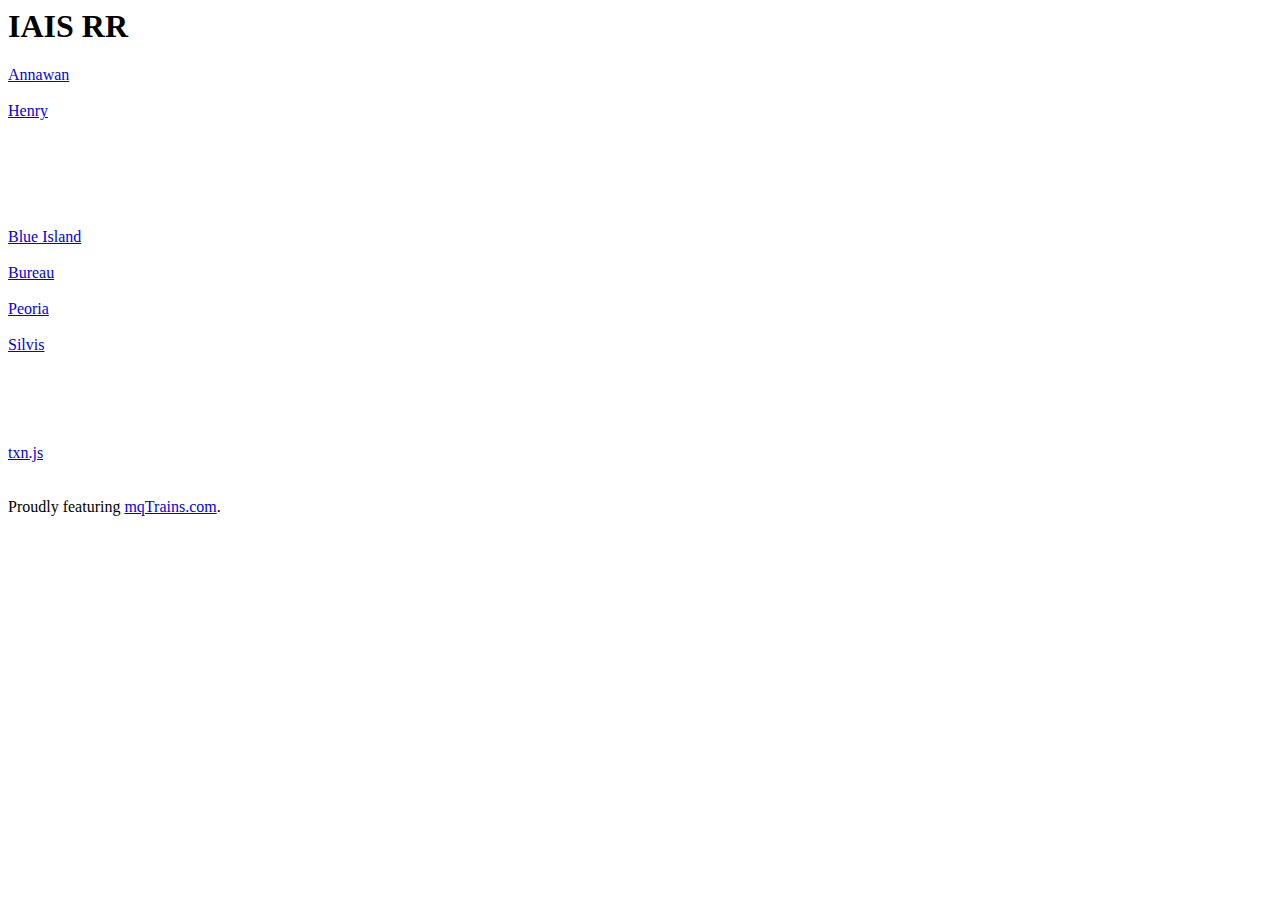
<file: IAIS/www/index.html>
<html>
    <head>
        <title>IAIS RR</title>
    </head>
    <body>
        <h1>IAIS RR</h1>
        <a href="annawan.html" target="_blank">Annawan</a><br/><br/>
        <a href="henry.html" target="_blank">Henry</a><br/><br/>
        <br/><br/><br/><br/><br/>
        <a href="blue_island.html" target="_blank">Blue Island</a><br/><br/>
        <a href="bureau.html" target="_blank">Bureau</a><br/><br/>
        <a href="peoria.html" target="_blank">Peoria</a><br/><br/>
        <a href="silvis.html" target="_blank">Silvis</a><br/><br/>
        <br/>
        <br/>
        <br/>
        <br/>
        <a href="txn.js" target="_blank">txn.js</a><br/><br/>
        <br/>
        <div></div>Proudly featuring <a href="https://www.mqTrains.com" target="_blank">mqTrains.com</a>.</div>
    </body>
</html>
</file>
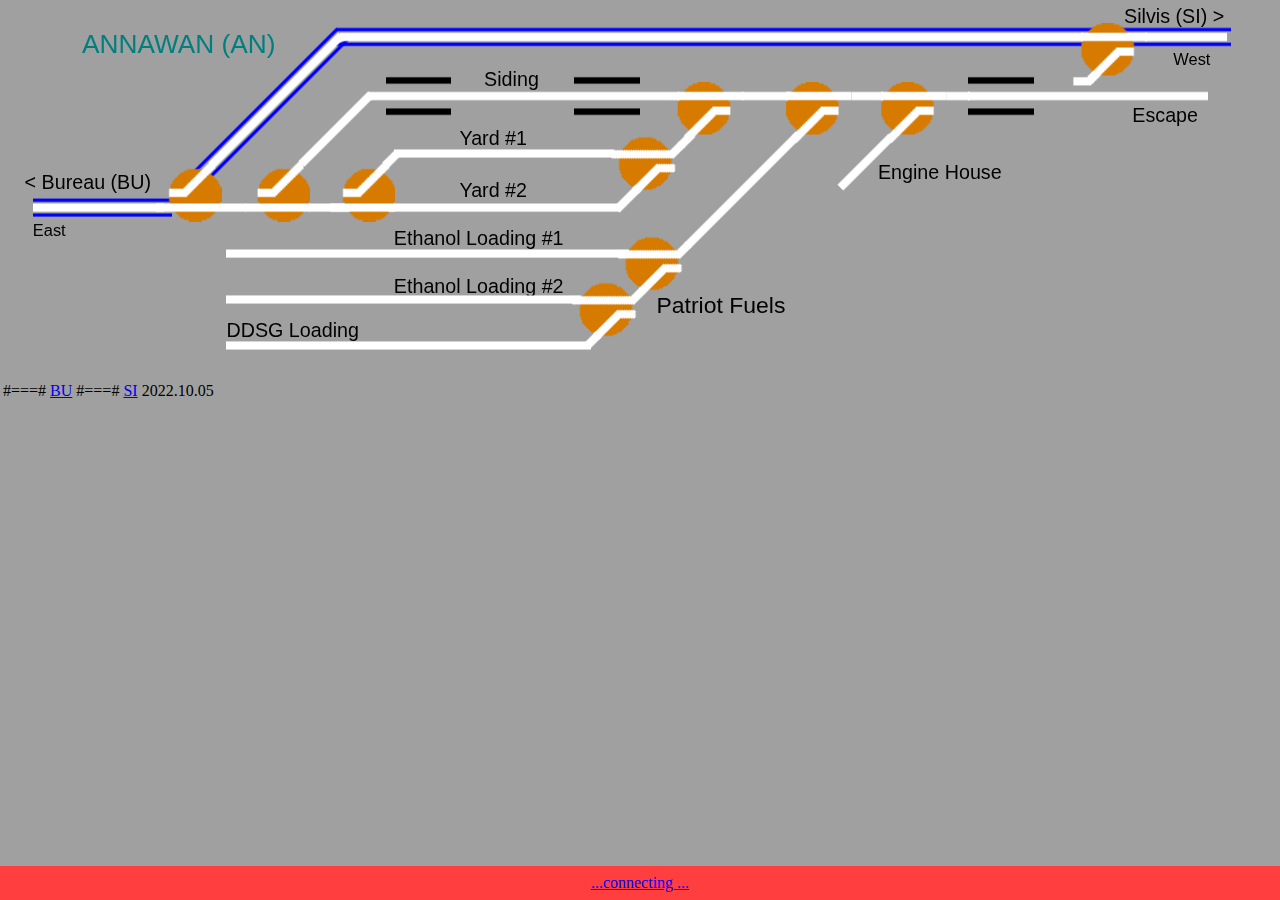
<file: IAIS/www/annawan.html>
<!DOCTYPE html>
<html>
  <head>
    <!--meta http-equiv="refresh" content="8" -->
    <meta http-equiv="Content-Type" content="text/html; charset=UTF-8">
    <link rel="stylesheet" href="iais.css">
    <script src="mqttws31.js" type="text/javascript"></script>    
    <script src="konva.min.js"></script>    
    <script src="txn.js"></script>
    <title>Annawan (AN)</title>
    <style>
      body {
        margin: 0;
        padding: 0;
        overflow: hidden;
      }
      
      #stage-parent {
        width: 100%;
      }
    </style>
  </head>
  <body>
    <div id="stage-parent">
      <div id="container">
        <div class="konvajs-content" role="presentation" style="position: relative; width: 800px; height: 600px;">
        </div>
      </div>
    </div>
    <script type="text/javascript">
      SUBSCRIBED1 = 'IAIS/turnout/0145';
      SUBSCRIBED2 = 'IAIS/turnout/0126';
      
      MYNAME = 'Annawan';

      DRAGGING = true;
      
      // diag under mainline, draw first
      
      // mainline
      arr.push( { key:  1, imageIdx: 5, locked: true,  state: true, x:  20, y: 107, width:  85, rotation:    0, ssn: "TxN" } );
      arr.push( { key:  3, imageIdx: 5, locked: true,  state: true, x: 205, y:   3, width: 545, rotation:    0, ssn: "TxN" } );
      arr.push( { key:  5, imageIdx: 5, locked: true,  state: true, x: 108, y:  94, width: 123, rotation:  -45, ssn: "TxN" } );
           
      arr.push( { key:  7, imageIdx: 2, locked: true,  state: true, x:  20, y: 107, width:  80, rotation:    0, ssn: "TxN" } );
      arr.push( { key:  9, imageIdx: 0, locked:false,  state: true, x:  95, y:  95, width:  40, rotation:    0, ssn: "IAIS\/turnout\/0126\/13" } )
      arr.push( { key: 11, imageIdx: 2, locked: true,  state: true, x: 452, y:  39, width:  30, rotation:    0, ssn: "TxN" } );
      arr.push( { key: 12, imageIdx: 2, locked: true,  state: true, x: 135, y: 107, width:  15, rotation:    0, ssn: "TxN" } );
      arr.push( { key: 13, imageIdx: 0, locked: false, state: true, x: 519, y:  90, width:  40, rotation:  180, ssn: "IAIS\/turnout\/0145\/09" } );
      
      arr.push( { key: 15, imageIdx: 0, locked: false, state: true, x: 149, y:  95, width:  40, rotation:    0, ssn: "IAIS\/turnout\/0126\/14" } );
      arr.push( { key: 17, imageIdx: 2, locked: true,  state: true, x: 188, y: 107, width: 189, rotation:    0, ssn: "TxN" } );
      arr.push( { key: 19, imageIdx: 0, locked: false, state: true, x: 453, y:  90, width:  40, rotation:  180, ssn: "IAIS\/turnout\/0145\/03" } );
      arr.push( { key: 21, imageIdx: 1, locked: false, state: true, x: 341, y: 183, width:  40, rotation:  -45, ssn: "IAIS\/turnout\/0145\/02", inv:true } );
      arr.push( { key: 23, imageIdx: 2, locked: true,  state: true, x: 686, y:  39, width:  50, rotation:    0, ssn: "TxN" } );
      
      arr.push( { key: 25, imageIdx: 2, locked: true,  state: true, x: 207, y:   3, width: 453, rotation:    0, ssn: "TxN" } );     
      arr.push( { key: 27, imageIdx: 2, locked: true,  state: true, x: 698, y:   3, width:  50, rotation:    0, ssn: "TxN" } );     

      // siding
      arr.push( { key: 29, imageIdx: 2, locked: true,  state: true, x: 138, y: 191, width: 222, rotation:    0, ssn: "TxN" } );
      
      arr.push( { key: 31, imageIdx: 0, locked: false, state: true, x: 201, y:  95, width:  40, rotation:    0, ssn: "IAIS\/turnout\/0126\/15" } );
      arr.push( { key: 33, imageIdx: 1, locked: false, state: true, x: 369, y: 155, width:  40, rotation:  -45, ssn: "IAIS\/turnout\/0145\/01", inv:true } );
      arr.push( { key: 35, imageIdx: 1, locked: false, state: true, x: 365, y:  94, width:  40, rotation:  -45, ssn: "IAIS\/turnout\/0145\/04", inv:true } );

      arr.push( { key: 37, imageIdx: 6, locked: false,  state: true, x: 646, y:  27, width:  40, rotation:    0, ssn: "IAIS\/turnout\/0145\/11" } );
      arr.push( { key: 39, imageIdx: 0, locked: false,  state: true, x: 699, y:  54, width:  40, rotation:  180, ssn: "IAIS\/turnout\/0145\/12" } );
      arr.push( { key: 41, imageIdx: 0, locked: false,  state: true, x: 577, y:  90, width:  40, rotation:  180, ssn: "IAIS\/turnout\/0145\/10" } );
      arr.push( { key: 43, imageIdx: 2, locked: true,   state: true, x: 557, y:  97, width:  44, rotation:  135, ssn: "TxN" } );
      
      // track #1
      arr.push( { key: 45, imageIdx: 2, locked: true,  state: true, x: 138, y: 135, width: 245, rotation:    0, ssn: "TxN" } );
      arr.push( { key: 47, imageIdx: 2, locked: true,  state: true, x: 138, y: 163, width: 216, rotation:    0, ssn: "TxN" } );
      arr.push( { key: 49, imageIdx: 2, locked: true,  state: true, x: 225, y:  39, width:  10, rotation:    0, ssn: "TxN" } );
      arr.push( { key: 51, imageIdx: 2, locked: true,  state: true, x: 275, y:  39, width:  75, rotation:    0, ssn: "TxN" } );
      arr.push( { key: 53, imageIdx: 2, locked: true,  state: true, x: 390, y:  39, width:  24, rotation:    0, ssn: "TxN" } );
      arr.push( { key: 55, imageIdx: 2, locked: true,  state: true, x: 577, y:  39, width:  14, rotation:    0, ssn: "TxN" } );
      arr.push( { key: 57, imageIdx: 2, locked: true,  state: true, x: 630, y:  39, width:  16, rotation:    0, ssn: "TxN" } );
      arr.push( { key: 61, imageIdx: 2, locked: true,  state: true, x: 240, y:  74, width: 134, rotation:    0, ssn: "TxN" } );
      arr.push( { key: 63, imageIdx: 2, locked: true,  state: true, x: 519, y:  39, width:  19, rotation:    0, ssn: "TxN" } );
      arr.push( { key: 65, imageIdx: 3, locked: false, state: true, x: 590, y:  39, width:  40, rotation:    0, ssn: "IAIS\/turnout\/0145\/08" } );
      arr.push( { key: 67, imageIdx: 3, locked: false, state: true, x: 235, y:  39, width:  40, rotation:    0, ssn: "IAIS\/turnout\/0126\/16" } );
      arr.push( { key: 69, imageIdx: 3, locked: false, state: true, x: 350, y:  39, width:  40, rotation:    0, ssn: "IAIS\/turnout\/0145\/05" } );
      // diags
      arr.push( { key: 71, imageIdx: 2, locked: true,  state: true, x: 115, y:  87, width: 112, rotation:  -45, ssn: "TxN" } );
      //arr.push( { key: 73, imageIdx: 2, locked: true,  state: true, x: 319, y: 126, width:  10, rotation:  -45, ssn: "TxN" } );
      arr.push( { key: 77, imageIdx: 2, locked: true,  state: true, x: 405, y: 136, width:   96, rotation:  -45, ssn: "TxN" } );
      arr.push( { key: 79, imageIdx: 2, locked: true,  state: true, x: 344, y:  197, width:  10, rotation:  -45, ssn: "TxN" } );
      
      arr.push( { key: 81, imageIdx: 2, locked: true,  state: true, x: 170, y:  86, width:  60, rotation:  -45, ssn: "TxN" } );
      arr.push( { key: 83, imageIdx: 2, locked: true,  state: true, x: 221, y:  87, width:  10, rotation:  -45, ssn: "TxN" } );
      arr.push( { key: 85, imageIdx: 2, locked: true,  state: true, x: 401, y:  75, width:  10, rotation:  -45, ssn: "TxN" } );
      arr.push( { key: 87, imageIdx: 2, locked: true,  state: true, x: 362, y:  114, width:  19, rotation:  -45, ssn: "TxN" } );

      // X-overs last to be on top
      //arr.push( { key: 89, imageIdx: 4, locked: false, state: true, x: 598, y:  10, width:  58, height: 58, rotation: 0, ssn: "IAIS\/turnout\/0145\/L1" } );
      
      texts = [];
      texts.push( new Konva.Text( { x:  15, y: 106, fontFamily: 'Arial', fontSize: 12, text: '< Bureau (BU)', fill: 'black' } ) );
      texts.push( new Konva.Text( { x:  20, y: 136, fontFamily: 'Arial', fontSize: 10, text: 'East', fill: 'black' } ) );
      texts.push( new Konva.Text( { x: 685, y:   5, fontFamily: 'Arial', fontSize: 12, text: 'Silvis (SI) >', fill: 'black' } ) );
      texts.push( new Konva.Text( { x: 715, y: 32, fontFamily: 'Arial', fontSize: 10, text: 'West', fill: 'black' } ) );
      texts.push( new Konva.Text( { x: 535, y: 100, fontFamily: 'Arial', fontSize: 12, text: 'Engine House', fill: 'black' } ) );
      texts.push( new Konva.Text( { x: 690, y:  65, fontFamily: 'Arial', fontSize: 12, text: 'Escape', fill: 'black' } ) );
      texts.push( new Konva.Text( { x: 280, y: 111, fontFamily: 'Arial', fontSize: 12, text: 'Yard #2', fill: 'black' } ) );
      texts.push( new Konva.Text( { x: 280, y:  79, fontFamily: 'Arial', fontSize: 12, text: 'Yard #1', fill: 'black' } ) );
      texts.push( new Konva.Text( { x: 295, y:  43, fontFamily: 'Arial', fontSize: 12, text: 'Siding', fill: 'black' } ) );
      texts.push( new Konva.Text( { x: 138, y:  196, fontFamily: 'Arial', fontSize: 12, text: 'DDSG Loading', fill: 'black' } ) );
      texts.push( new Konva.Text( { x: 240, y:  169, fontFamily: 'Arial', fontSize: 12, text: 'Ethanol Loading #2', fill: 'black' } ) );
      texts.push( new Konva.Text( { x: 240, y:  140, fontFamily: 'Arial', fontSize: 12, text: 'Ethanol Loading #1', fill: 'black' } ) );
      texts.push( new Konva.Text( { x: 400, y:  180, fontFamily: 'Arial', fontSize: 14, text: 'Patriot Fuels', fill: 'black' } ) );
      texts.push( new Konva.Text( { x: 50, y: 20, fontFamily: 'Arial', fontSize: 16, text: 'ANNAWAN (AN)', fill: 'black', fill: '#007F7F' } ) );												      
      // textDebug from txn.js
      texts.push( textDebug );

      for( i = 0; i < texts.length; i++ ) {
        textLayer.add( texts[i] );
      }

      myWidth = 780;
      myHeight = 220;
                      
      var stage = new Konva.Stage( {
        container: 'container',
        width: myWidth,
        height: myHeight
      } );
     
      stage.on( 'click', function( evt ) {
        doIt( evt );
      } );  // on
     
      stage.on( 'tap', function( evt ) {
        doIt( evt );
      } );  // on
     
      loadImages( arr, imageLayer );
     
      stage.add( textLayer );
      stage.add( imageLayer );

      setupClient( MYNAME );
     
      // connect the client
      client.connect( options );

      fitStageIntoParentContainer();
      // adapt the stage on any window resize
      window.addEventListener( 'resize', fitStageIntoParentContainer );
                      
      //
      // Google Drive has the draggable code that was removed here
      //
      function updateText( e ) {
        if ( e ) {
          var lines = [
            'arr.push( { key: ' + e.target.id,
            'imageIdx: ' + e.target.imageIdx,
            'locked: ' + e.target.locked,
            'inv: ' + e.target.inv,		     
            'state: ' + e.target.state,
            'x: ' + e.target.x(),
            'y: ' + e.target.y(),
     
            'width: ' + e.target.width(),
            'height: ' + e.target.height(),
            'rotation: ' + e.target.rotation(),
            'ssn: "' + e.target.ssn + '" } );'
           ];
           var newText = lines.join('; '); 

          document.getElementById('_info').innerHTML = "info ->" + newText;
          textLayer.batchDraw();
        }
      }   
    </script>
    <br>        
    <table>
      <tr>
        <td>#===#</td>
        <td><a href="bureau.html">BU</a></td>
        <td>#===#</td>
        <td><a href="silvis.html">SI</a></td>
        <td>2022.10.05</td>
      </tr>
    </table>
    <p id="_route"></p>
    <p id="_info"></p>
    <div class="footer">
      <a href="/"><div id="_logLine">...connecting ...</div></a>
      <div id="_logSent"></div>
    </div>
  </body>
</html>
</file>
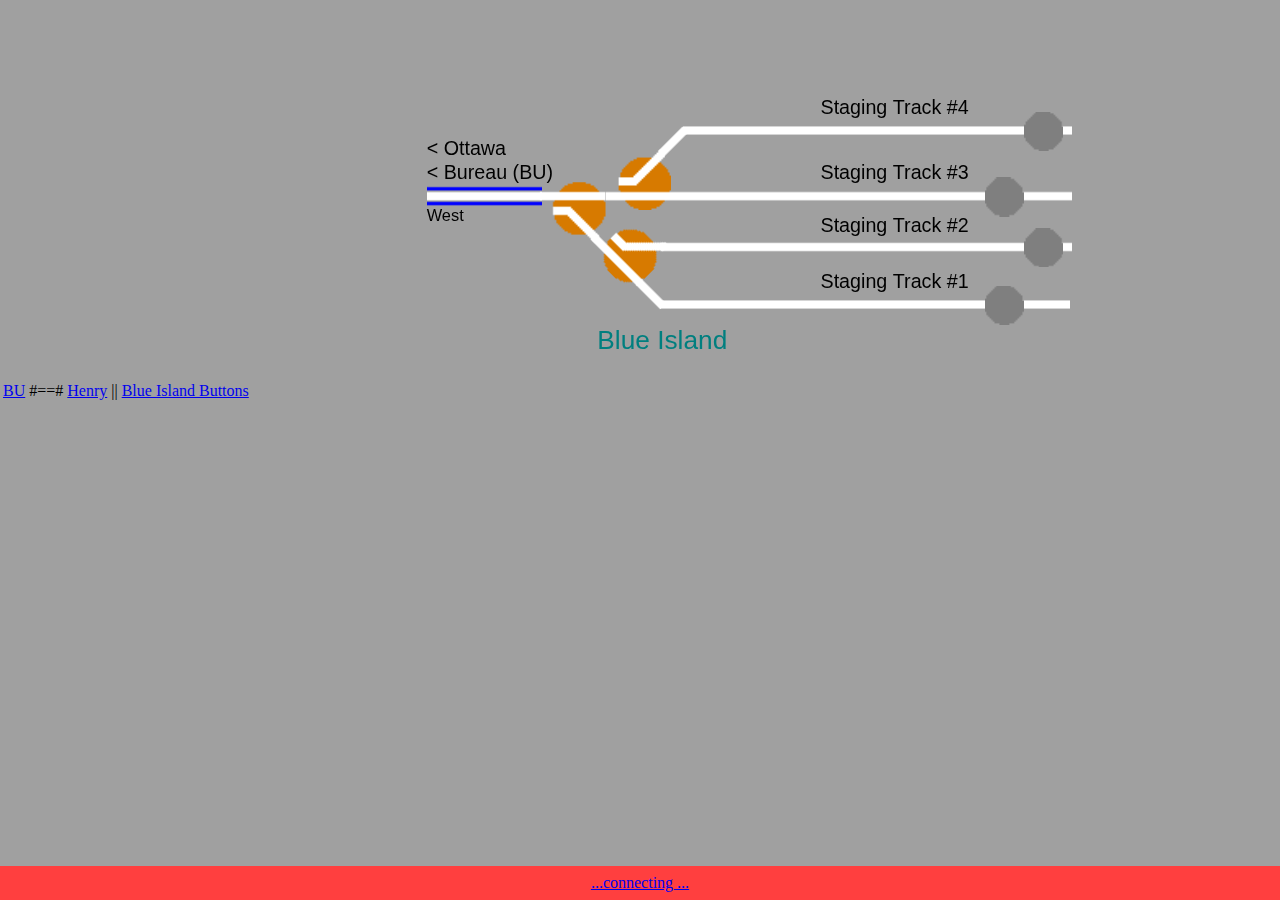
<file: IAIS/www/blue_island.html>
<!DOCTYPE html>
<html>
  <head>
    <!--meta http-equiv="refresh" content="8" -->
    <meta http-equiv="Content-Type" content="text/html; charset=UTF-8">
    <link rel="stylesheet" href="iais.css">
    <script src="mqttws31.js" type="text/javascript"></script>    
    <script src="konva.min.js"></script>    
    <script src="txn.js"></script>
    <title>Blue Island</title>
    <style>
      body {
        margin: 0;
        padding: 0;
        overflow: hidden;
      }
      
      #stage-parent {
        width: 100%;
      }
    </style>
  </head>
  <body>
    <div id="stage-parent">
      <div id="container">
        <div class="konvajs-content" role="presentation" style="position: relative; width: 800px; height: 600px;">
        </div>
      </div>
    </div>
    <script type="text/javascript">
      SUBSCRIBED1 = 'IAIS/turnout/0015';

      var subscriptions = [ "/14", "/15", "/16" ];

      MYNAME = 'Blue Island';

      DRAGGING = true;
      
      // diag under mainline, draw first
      
      // mainline
      // arr.push( { key:  1, imageIdx: 5, locked: true,  state: true, x:  20, y: 107, width:  85, rotation:    0, ssn: "TxN" } );
      arr.push( { key: 20, imageIdx: 5, locked: true,  state: true, x: 260, y:  100, width: 70, rotation:    0, ssn: "TxN" } );
      // arr.push( { key:  5, imageIdx: 5, locked: true,  state: true, x: 108, y:  94, width: 123, rotation:  -45, ssn: "TxN" } );
           
      arr.push( { key: 22, imageIdx: 2, locked: true,  state: true, x: 260, y:  100, width:  70, rotation:    0, ssn: "TxN" } );
      arr.push( { key:  1, imageIdx: 1, locked:false,  state: true, x:  369, y: 151, width:  40, rotation:  180, ssn: "IAIS\/turnout\/0015\/14" } )
      // arr.push( { key:  9, imageIdx: 0, locked:false,  state: true, x:  95, y:  95, width:  40, rotation:    0, ssn: "IAIS\/turnout\/0015\/99", inv:true } )
      arr.push( { key: 26, imageIdx: 2, locked: true,  state: true, x: 416, y:  60, width: 237, rotation:    0, ssn: "TxN" } );
      arr.push( { key: 28, imageIdx:15, locked:false,  state: true, x: 624, y:  68, width:  24, rotation:    0, ssn: ";1;-2" } ); // we start with a ; to filter, and then split and don't use element 0
      arr.push( { key: 30, imageIdx: 2, locked: true,  state: true, x: 409, y: 100, width: 244, rotation:    0, ssn: "TxN" } );
      arr.push( { key: 32, imageIdx:15, locked:false,  state: true, x: 600, y: 108, width:  24, rotation:    0, ssn: ";1;2" } );

      arr.push( { key: 34, imageIdx: 2, locked: true,  state: true, x: 403, y: 131, width: 250, rotation:    0, ssn: "TxN" } );
      arr.push( { key: 36, imageIdx:15, locked:false,  state: true, x: 624, y: 139, width:  24, rotation:    0, ssn: ";-1;-3" } );
      arr.push( { key:  2, imageIdx: 0, locked:false,  state: true, x: 369, y:  88, width:  40, rotation:    0, ssn: "IAIS\/turnout\/0015\/15" } );

      // siding
      arr.push( { key:  3, imageIdx: 0, locked:false,  state: true, x: 384, y: 122, width:  40, rotation:   45, ssn: "IAIS\/turnout\/0015\/16" } );
      arr.push( { key: 42, imageIdx: 2, locked: true,  state: true, x: 402, y: 166, width:250, rotation:    0, ssn: "TxN" } );
      arr.push( { key: 44, imageIdx:15, locked:false,  state: true, x: 600, y: 174, width: 24, rotation:    0, ssn: ";-1;3" } );
      
      // diags
      arr.push( { key: 46, imageIdx: 2, locked: true,  state: true, x: 403, y: 158, width:  21, rotation:   45, ssn: "TxN" } );
      arr.push( { key: 48, imageIdx: 2, locked: true,  state: true, x: 389, y:  80, width:  21, rotation:  -45, ssn: "TxN" } );

      // X-overs last to be on top
      
      texts = [];
      texts.push( new Konva.Text( { x: 260, y: 100, fontFamily: 'Arial', fontSize: 12, text: '< Bureau (BU)', fill: 'black' } ) );
      texts.push( new Konva.Text( { x: 260, y:  85, fontFamily: 'Arial', fontSize: 12, text: '< Ottawa', fill: 'black' } ) );
      texts.push( new Konva.Text( { x: 260, y: 127, fontFamily: 'Arial', fontSize: 10, text: 'West', fill: 'black' } ) );

      texts.push( new Konva.Text( { x: 500, y:  60, fontFamily: 'Arial', fontSize: 12, text: 'Staging Track #4', fill: 'black' } ) );
      texts.push( new Konva.Text( { x: 500, y: 100, fontFamily: 'Arial', fontSize: 12, text: 'Staging Track #3', fill: 'black' } ) );

      texts.push( new Konva.Text( { x: 500, y: 132, fontFamily: 'Arial', fontSize: 12, text: 'Staging Track #2', fill: 'black' } ) );
      texts.push( new Konva.Text( { x: 500, y: 166, fontFamily: 'Arial', fontSize: 12, text: 'Staging Track #1', fill: 'black' } ) );
      texts.push( new Konva.Text( { x: 364, y: 200, fontFamily: 'Arial', fontSize: 16, text: 'Blue Island', fill: 'black', fill: '#007F7F' } ) );												      

      // textDebug from txn.js
      texts.push( textDebug );

      for( i = 0; i < texts.length; i++ ) {
        textLayer.add( texts[i] );
      }

      myWidth = 780;
      myHeight = 220;
                      
      var stage = new Konva.Stage( {
        container: 'container',
        width: myWidth,
        height: myHeight
      } );
     
      stage.on( 'click', function( evt ) {
        doIt( evt );
      } );  // on
     
      stage.on( 'tap', function( evt ) {
        doIt( evt );
      } );  // on
     
      loadImages( arr, imageLayer );
     
      stage.add( textLayer );
      stage.add( imageLayer );

      setupClient( MYNAME );
     
      // connect the client
      client.connect( options );

      fitStageIntoParentContainer();
      // adapt the stage on any window resize
      window.addEventListener( 'resize', fitStageIntoParentContainer );
    

      function myFunction( myIndex ) {
        if( myIndex == "" ) return;
        index = parseInt( myIndex, 10 );
        if( index > 0 ) {
          //console.log( "+" + subscriptions[Math.abs( index )-1] );
          publish( SUBSCRIBED1+subscriptions[Math.abs( index )-1], "CLOSED" );
        } else {
          //console.log( "-" + subscriptions[Math.abs( index )-1] );
          publish( SUBSCRIBED1+subscriptions[Math.abs( index )-1], "THROWN" );
        }

      }

      function butClick( e ) {
        splitParts = e.split(";");   // the first element, "" will not be used
        numElements = splitParts.length;
        //console.log( "======>" + e + " " + numElements );
        
         splitParts.forEach( myFunction );


        //publish( SUBSCRIBED1+subscriptions[i], "THROWN" );
        // buttonId = e.target.id[3];
        // console.log( buttonId );
        // setClearServos( onStates[buttonId], offStates[buttonId] );
        // state |= onStates[buttonId];
        // state &= ~offStates[buttonId];
        // checkRoute();
      } // butClick( e )


      //
      // Google Drive has the draggable code that was removed here
      //
      function updateText( e ) {
        if ( e ) {
          var lines = [
            'arr.push( { key: ' + e.target.id,
            'imageIdx: ' + e.target.imageIdx,
            'locked: ' + e.target.locked,
            'inv: ' + e.target.inv,		     
            'state: ' + e.target.state,
            'x: ' + e.target.x(),
            'y: ' + e.target.y(),
     
            'width: ' + e.target.width(),
            'height: ' + e.target.height(),
            'rotation: ' + e.target.rotation(),
            'ssn: "' + e.target.ssn + '" } );'
           ];
           var newText = lines.join('; '); 

          document.getElementById('_info').innerHTML = "info ->" + newText;
          textLayer.batchDraw();
        }
      }   
    </script>
    <br>        
    <table>
      <tr>
        <td><a href="bureau.html">BU</a></td>
        <td>#==#</td>
        <td><a href="henry.html">Henry</a></td>
        <td>  ||  </td>
        <td><a href="blue_island_button.html">Blue Island Buttons</a></td>
      </tr>
    </table>
    <p id="_route"></p>
    <p id="_info"></p>
    <div class="footer">
      <a href="/"><div id="_logLine">...connecting ...</div></a>
      <div id="_logSent"></div>
    </div>
  </body>
</html>
</file>
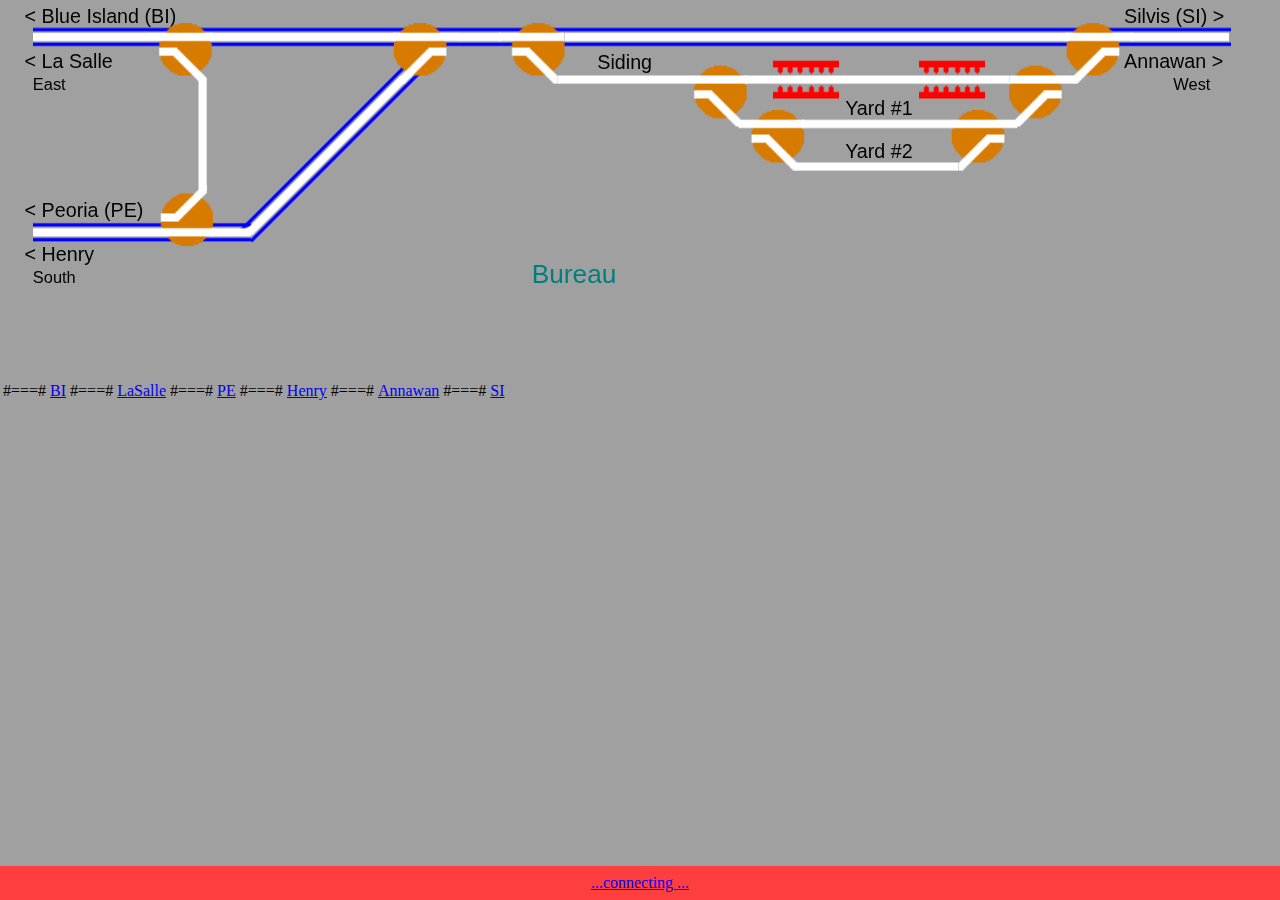
<file: IAIS/www/bureau.html>
<!DOCTYPE html>
<html>
  <head>
    <!--meta http-equiv="refresh" content="8" -->
    <meta http-equiv="Content-Type" content="text/html; charset=UTF-8">
    <link rel="stylesheet" href="iais.css">
    <script src="mqttws31.js" type="text/javascript"></script>    
    <script src="konva.min.js"></script>    
    <script src="txn.js"></script>
    <title>Bureau</title>
    <style>
      body {
        margin: 0;
        padding: 0;
        overflow: hidden;
      }
      
      #stage-parent {
        width: 100%;
      }
    </style>
  </head>
  <body>
    <div id="stage-parent">
      <div id="container">
        <div class="konvajs-content" role="presentation" style="position: relative; width: 800px; height: 600px;">
        </div>
      </div>
    </div>
    <script type="text/javascript">
      SUBSCRIBED1 = 'IAIS/turnout/0114';
      
      MYNAME = 'Bureau';

      DRAGGING = true;
      
      // diag under mainline, draw first
      
      // mainline
      arr.push( { key:  3, imageIdx: 5, locked: true,  state: true, x:  20, y: 122, width: 133, rotation:    0, ssn: "TxN" } );
      arr.push( { key:  3, imageIdx: 5, locked: true,  state: true, x:  20, y:   3, width: 730, rotation:    0, ssn: "TxN" } );
      arr.push( { key:  3, imageIdx: 5, locked: true,  state: true, x: 136, y: 130, width: 150, rotation:  -45, ssn: "TxN" } );
           
      arr.push( { key:  7, imageIdx: 2, locked: true,  state: true, x:  20, y:   3, width:  69, rotation:    0, ssn: "TxN" } );
      arr.push( { key:  9, imageIdx: 1, locked:false,  state: true, x:  129, y:  54, width:  40, rotation:  180, ssn: "IAIS\/turnout\/0114\/08" } )
      // arr.push( { key:  9, imageIdx: 0, locked:false,  state: true, x:  95, y:  95, width:  40, rotation:    0, ssn: "IAIS\/turnout\/0114\/99", inv:true } )
      arr.push( { key: 11, imageIdx: 2, locked: true,  state: true, x: 489, y:  56, width:  91, rotation:    0, ssn: "TxN" } );
      arr.push( { key: 12, imageIdx: 2, locked: true,  state: true, x:  20, y: 122, width:  70, rotation:    0, ssn: "TxN" } );
      arr.push( { key: 13, imageIdx: 0, locked: false, state: true, x: 620, y: 107, width:  40, rotation:  180, ssn: "IAIS\/turnout\/0114\/03" } );
      
      arr.push( { key: 15, imageIdx: 1, locked: false, state: true, x: 490, y: 107, width:  40, rotation:  180, ssn: "IAIS\/turnout\/0114\/04" } );
      arr.push( { key: 17, imageIdx: 2, locked: true,  state: true, x: 485, y:  82, width:  99, rotation:    0, ssn: "TxN" } );
      arr.push( { key: 23, imageIdx: 0, locked: false, state: true, x:  90, y: 110, width:  40, rotation:    0, ssn: "IAIS\/turnout\/0114\/09" } );
      arr.push( { key: 25, imageIdx: 1, locked: false, state: true, x: 344, y:  54, width:  40, rotation:  180, ssn: "IAIS\/turnout\/0114\/06" } );
      arr.push( { key: 29, imageIdx: 2, locked: true,  state: true, x: 600, y:  29, width:  15, rotation:    0, ssn: "TxN" } );
      arr.push( { key: 30, imageIdx: 2, locked: true,  state: true, x: 454, y:  29, width:  17, rotation:    0, ssn: "TxN" } );
      
      arr.push( { key: 31, imageIdx: 2, locked: true,  state: true, x: 128, y:   3, width: 113, rotation:    0, ssn: "TxN" } );     
      arr.push( { key: 33, imageIdx: 2, locked: true,  state: true, x: 689, y:   3, width:  60, rotation:    0, ssn: "TxN" } );     

      // siding
      arr.push( { key: 35, imageIdx: 2, locked: true,  state: true, x: 280, y:   3, width:  25, rotation:    0, ssn: "TxN" } );
      
      arr.push( { key: 39, imageIdx: 1, locked: false, state: true, x: 455, y:  80, width:  40, rotation:  180, ssn: "IAIS\/turnout\/0114\/05" } );
      arr.push( { key: 41, imageIdx: 0, locked: false, state: true, x: 280, y:  54, width:  40, rotation:  180, ssn: "IAIS\/turnout\/0114\/07"} );
      //arr.push( { key: 43, imageIdx: 1, locked: false, state: true, x: 334, y: 150, width:  40, rotation:  -45, ssn: "IAIS\/turnout\/0114\/99", inv:true } );

      arr.push( { key: 44, imageIdx: 3, locked: false, state: true, x: 471, y:  29, width:  40, rotation:    0, ssn: "IAIS\/turnout\/0114\/15", inv:true } );
      arr.push( { key: 45, imageIdx: 3, locked: false, state: true, x: 560, y:  29, width:  40, rotation:    0, ssn: "IAIS\/turnout\/0114\/16", inv:true } );
      arr.push( { key: 47, imageIdx: 0, locked: false, state: true, x: 690, y:  54, width:  40, rotation:  180, ssn: "IAIS\/turnout\/0114\/01" } );
      arr.push( { key: 49, imageIdx: 0, locked: false, state: true, x: 655, y:  80, width:  40, rotation:  180, ssn: "IAIS\/turnout\/0114\/02" } );
      // arr.push( { key: 51, imageIdx: 2, locked: true,  state: true, x: 577, y:  97, width:  44, rotation:  135, ssn: "TxN" } );
      
      // track #1
      arr.push( { key: 53, imageIdx: 2, locked: true,  state: true, x: 129, y: 122, width:  24, rotation:    0, ssn: "TxN" } );
      arr.push( { key: 54, imageIdx: 2, locked: true,  state: true, x: 344, y:   3, width: 307, rotation:    0, ssn: "TxN" } );
      arr.push( { key: 55, imageIdx: 2, locked: true,  state: true, x: 340, y:  29, width:  75, rotation:    0, ssn: "TxN" } );
      arr.push( { key: 57, imageIdx: 2, locked: true,  state: true, x: 511, y:  29, width:  49, rotation:    0, ssn: "TxN" } );
      //arr.push( { key: 59, imageIdx: 2, locked: true,  state: true, x: 467, y: 195, width: 222, rotation:    0, ssn: "TxN" } );
      
      // diags
      arr.push( { key: 71, imageIdx: 2, locked: true,  state: true, x: 143, y:  47, width:  69, rotation:   90, ssn: "TxN" } );
      //arr.push( { key: 73, imageIdx: 2, locked: true,  state: true, x: 319, y: 126, width:  10, rotation:  -45, ssn: "TxN" } );
      arr.push( { key: 77, imageIdx: 2, locked: true,  state: true, x: 138, y: 128, width: 133, rotation:  -45, ssn: "TxN" } );
      //arr.push( { key: 79, imageIdx: 2, locked: true,  state: true, x: 468, y: 187, width:  21, rotation:   45, ssn: "TxN" } );
      
      //arr.push( { key: 81, imageIdx: 2, locked: true,  state: true, x: 328, y: 173, width:  21, rotation:  -45, ssn: "TxN" } );
      // arr.push( { key: 83, imageIdx: 2, locked: true,  state: true, x: 176, y:  91, width:  10, rotation:  -45, ssn: "TxN" } );
      // arr.push( { key: 85, imageIdx: 2, locked: true,  state: true, x: 376, y:  75, width:  10, rotation:  -45, ssn: "TxN" } );
      // arr.push( { key: 87, imageIdx: 2, locked: true,  state: true, x: 337, y:  114, width:  19, rotation:  -45, ssn: "TxN" } );

      // X-overs last to be on top
      //arr.push( { key: 89, imageIdx: 4, locked: false, state: true, x: 598, y:  10, width:  58, height: 58, rotation: 0, ssn: "IAIS\/turnout\/0114\/L1" } );
      
      texts = [];
      texts.push( new Konva.Text( { x:  15, y:   5, fontFamily: 'Arial', fontSize: 12, text: '< Blue Island (BI)', fill: 'black' } ) );
      texts.push( new Konva.Text( { x:  15, y:  32, fontFamily: 'Arial', fontSize: 12, text: '< La Salle', fill: 'black' } ) );
      texts.push( new Konva.Text( { x:  20, y:  47, fontFamily: 'Arial', fontSize: 10, text: 'East', fill: 'black' } ) );
      texts.push( new Konva.Text( { x:  15, y: 123, fontFamily: 'Arial', fontSize: 12, text: '< Peoria (PE)', fill: 'black' } ) );
      texts.push( new Konva.Text( { x:  15, y: 150, fontFamily: 'Arial', fontSize: 12, text: '< Henry', fill: 'black' } ) );
      texts.push( new Konva.Text( { x:  20, y: 165, fontFamily: 'Arial', fontSize: 10, text: 'South', fill: 'black' } ) );
      texts.push( new Konva.Text( { x: 685, y:   5, fontFamily: 'Arial', fontSize: 12, text: 'Silvis (SI) >', fill: 'black' } ) );
      texts.push( new Konva.Text( { x: 685, y:  32, fontFamily: 'Arial', fontSize: 12, text: 'Annawan >', fill: 'black' } ) );
      texts.push( new Konva.Text( { x: 715, y:  47, fontFamily: 'Arial', fontSize: 10, text: 'West', fill: 'black' } ) );
      //texts.push( new Konva.Text( { x: 580, y: 200, fontFamily: 'Arial', fontSize: 12, text: 'Track #3', fill: 'black' } ) );
      // texts.push( new Konva.Text( { x: 640, y:  65, fontFamily: 'Arial', fontSize: 12, text: 'Escape', fill: 'black' } ) );
      texts.push( new Konva.Text( { x: 515, y:  87, fontFamily: 'Arial', fontSize: 12, text: 'Yard #2', fill: 'black' } ) );
      texts.push( new Konva.Text( { x: 515, y:  61, fontFamily: 'Arial', fontSize: 12, text: 'Yard #1', fill: 'black' } ) );
      texts.push( new Konva.Text( { x: 364, y:  33, fontFamily: 'Arial', fontSize: 12, text: 'Siding', fill: 'black' } ) );
      //texts.push( new Konva.Text( { x: 138, y: 200, fontFamily: 'Arial', fontSize: 12, text: 'Track #3', fill: 'black' } ) );
      //texts.push( new Konva.Text( { x: 138, y: 176, fontFamily: 'Arial', fontSize: 12, text: 'Track #2', fill: 'black' } ) );
      //texts.push( new Konva.Text( { x: 138, y: 134, fontFamily: 'Arial', fontSize: 12, text: 'Track #1', fill: 'black' } ) );
      //texts.push( new Konva.Text( { x: 540, y: 100, fontFamily: 'Arial', fontSize: 14, text: 'Centilion Fertilizer', fill: 'black' } ) );
      //texts.push( new Konva.Text( { x: 100, y: 100, fontFamily: 'Arial', fontSize: 14, text: 'Mexichem Specialty Resins', fill: 'black' } ) );
      texts.push( new Konva.Text( { x: 324, y: 160, fontFamily: 'Arial', fontSize: 16, text: 'Bureau', fill: 'black', fill: '#007F7F' } ) );												      
      // textDebug from txn.js
      texts.push( textDebug );

      for( i = 0; i < texts.length; i++ ) {
        textLayer.add( texts[i] );
      }

      myWidth = 780;
      myHeight = 220;
                      
      var stage = new Konva.Stage( {
        container: 'container',
        width: myWidth,
        height: myHeight
      } );
     
      stage.on( 'click', function( evt ) {
        doIt( evt );
      } );  // on
     
      stage.on( 'tap', function( evt ) {
        doIt( evt );
      } );  // on
     
      loadImages( arr, imageLayer );
     
      stage.add( textLayer );
      stage.add( imageLayer );

      setupClient( MYNAME );
     
      // connect the client
      client.connect( options );

      fitStageIntoParentContainer();
      // adapt the stage on any window resize
      window.addEventListener( 'resize', fitStageIntoParentContainer );
                      
      //
      // Google Drive has the draggable code that was removed here
      //
      function updateText( e ) {
        if ( e ) {
          var lines = [
            'arr.push( { key: ' + e.target.id,
            'imageIdx: ' + e.target.imageIdx,
            'locked: ' + e.target.locked,
            'inv: ' + e.target.inv,		     
            'state: ' + e.target.state,
            'x: ' + e.target.x(),
            'y: ' + e.target.y(),
     
            'width: ' + e.target.width(),
            'height: ' + e.target.height(),
            'rotation: ' + e.target.rotation(),
            'ssn: "' + e.target.ssn + '" } );'
           ];
           var newText = lines.join('; '); 

          document.getElementById('_info').innerHTML = "info ->" + newText;
          textLayer.batchDraw();
        }
      }   
    </script>
    <br>        
    <table>
      <tr>
        <td>#===#</td>
        <td><a href="blue_island.html">BI</a></td>
        <td>#===#</td>
        <td><a href="lasalle.html">LaSalle</a></td>
        <td>#===#</td>
        <td><a href="peoria.html">PE</a></td>
        <td>#===#</td>
        <td><a href="henry.html">Henry</a></td>
        <td>#===#</td>
        <td><a href="annawan.html">Annawan</a></td>
        <td>#===#</td>
        <td><a href="silvis.html">SI</a></td>
      </tr>
    </table>
    <p id="_route"></p>
    <p id="_info"></p>
    <div class="footer">
      <a href="/"><div id="_logLine">...connecting ...</div></a>
      <div id="_logSent"></div>
    </div>
  </body>
</html>
</file>
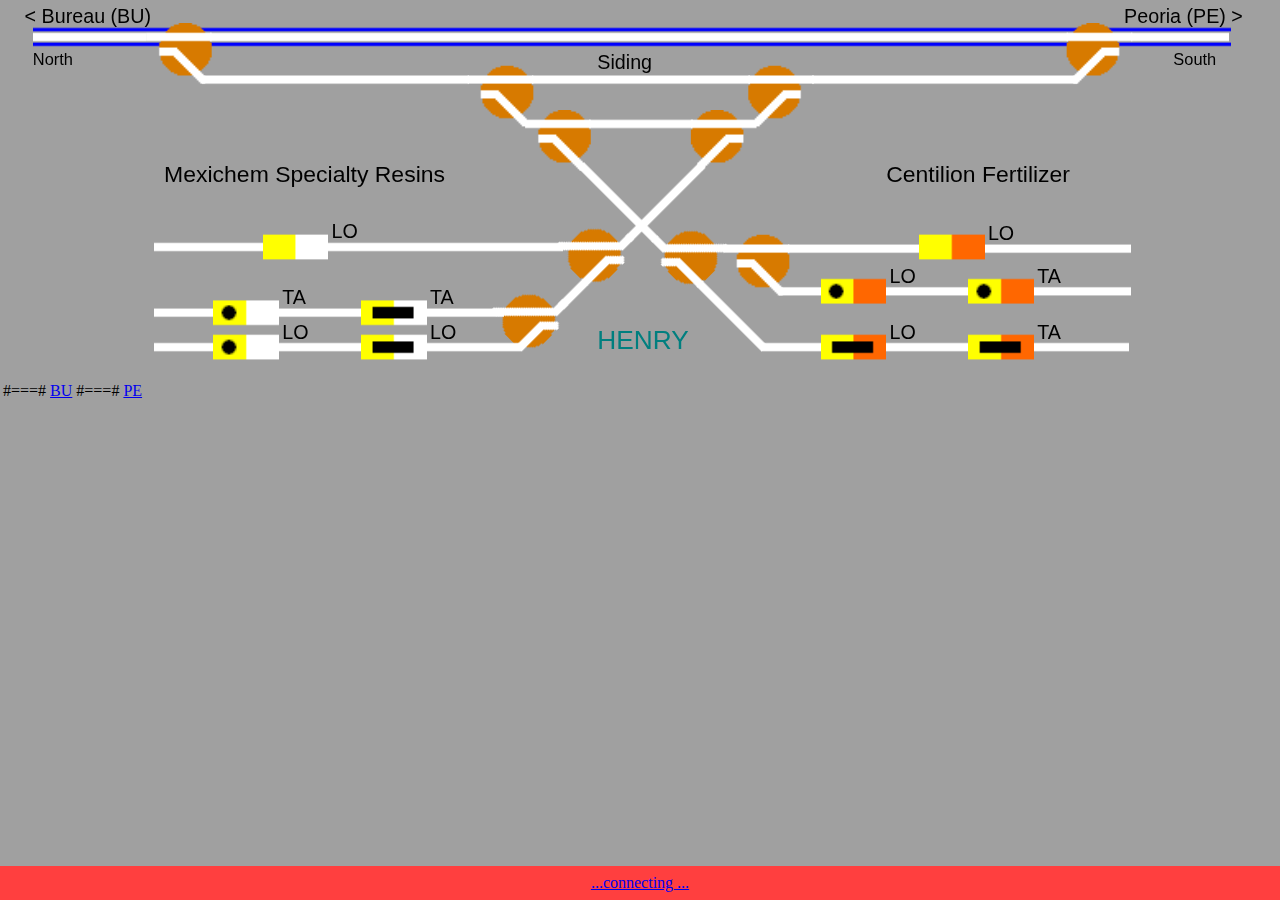
<file: IAIS/www/henry.html>
<!DOCTYPE html>
<html>
  <head>
    <!--meta http-equiv="refresh" content="8" -->
    <meta http-equiv="Content-Type" content="text/html; charset=UTF-8">
    <link rel="stylesheet" href="iais.css">
    <script src="mqttws31.js" type="text/javascript"></script>    
    <script src="konva.min.js"></script>    
    <script src="txn.js"></script>
    <title>Henry</title>
    <style>
      body {
        margin: 0;
        padding: 0;
        overflow: hidden;
      }
      
      #stage-parent {
        width: 100%;
      }
    </style>
  </head>
  <body>
    <div id="stage-parent">
      <div id="container">
        <div class="konvajs-content" role="presentation" style="position: relative; width: 800px; height: 600px;">
        </div>
      </div>
    </div>
    <script type="text/javascript">
      SUBSCRIBED1 = 'IAIS/turnout/0126';
      
      MYNAME = 'Henry';

      //DRAGGING = true;
      
      // diag under mainline, draw first
      
      // mainline
      // arr.push( { key:  1, imageIdx: 5, locked: true,  state: true, x:  20, y: 107, width:  85, rotation:    0, ssn: "TxN" } );
      arr.push( { key:  3, imageIdx: 5, locked: true,  state: true, x:  20, y:   3, width: 730, rotation:    0, ssn: "TxN" } );
      // arr.push( { key:  5, imageIdx: 5, locked: true,  state: true, x: 108, y:  94, width: 123, rotation:  -45, ssn: "TxN" } );
           
      arr.push( { key:  7, imageIdx: 2, locked: true,  state: true, x:  20, y:   3, width:  69, rotation:    0, ssn: "TxN" } );
      arr.push( { key:  9, imageIdx: 1, locked:false,  state: true, x:  129, y:  54, width:  40, rotation:  180, ssn: "IAIS\/turnout\/0126\/01" } )
      // arr.push( { key:  9, imageIdx: 0, locked:false,  state: true, x:  95, y:  95, width:  40, rotation:    0, ssn: "IAIS\/turnout\/0126\/99", inv:true } )
      arr.push( { key: 11, imageIdx: 2, locked: true,  state: true, x: 359, y:  56, width:  63, rotation:    0, ssn: "TxN" } );
      arr.push( { key: 12, imageIdx: 2, locked: true,  state: true, x: 475, y: 158, width: 214, rotation:    0, ssn: "TxN" } );
      arr.push( { key: 13, imageIdx: 0, locked: false, state: true, x: 461, y: 107, width:  40, rotation:  180, ssn: "IAIS\/turnout\/0126\/04" } );
      
      arr.push( { key: 15, imageIdx: 1, locked: false, state: true, x: 360, y: 107, width:  40, rotation:  180, ssn: "IAIS\/turnout\/0126\/03" } );
      arr.push( { key: 17, imageIdx: 2, locked: true,  state: true, x: 480, y: 132, width: 209, rotation:    0, ssn: "TxN" } );
      arr.push( { key: 23, imageIdx: 1, locked: false, state: true, x: 481, y: 183, width:  40, rotation:  180, ssn: "IAIS\/turnout\/0126\/10" } );
      arr.push( { key: 25, imageIdx: 1, locked: false, state: true, x: 294, y: 190, width:  40, rotation:  -45, ssn: "IAIS\/turnout\/0126\/07", inv:true } );
      arr.push( { key: 29, imageIdx: 2, locked: true,  state: true, x: 495, y:  29, width: 161, rotation:    0, ssn: "TxN" } );
      
      arr.push( { key: 31, imageIdx: 2, locked: true,  state: true, x: 128, y:   3, width: 523, rotation:    0, ssn: "TxN" } );     
      arr.push( { key: 33, imageIdx: 2, locked: true,  state: true, x: 689, y:   3, width: 60, rotation:    0, ssn: "TxN" } );     

      // siding
      arr.push( { key: 35, imageIdx: 2, locked: true,  state: true, x:  94, y: 192, width: 224, rotation:    0, ssn: "TxN" } );
      
      arr.push( { key: 39, imageIdx: 1, locked: false, state: true, x: 325, y:  80, width:  40, rotation:  180, ssn: "IAIS\/turnout\/0126\/02" } );
      arr.push( { key: 41, imageIdx: 0, locked: false, state: true, x: 421, y: 123, width:  40, rotation:   45, ssn: "IAIS\/turnout\/0126\/09", inv:true } );
      arr.push( { key: 43, imageIdx: 1, locked: false, state: true, x: 334, y: 150, width:  40, rotation:  -45, ssn: "IAIS\/turnout\/0126\/08", inv:true } );

      // arr.push( { key: 45, imageIdx: 6, locked: true,  state: true, x: 596, y:  27, width:  40, rotation:    0, ssn: "IAIS\/turnout\/0126\/99" } );
      arr.push( { key: 47, imageIdx: 0, locked: false, state: true, x: 690, y:  54, width:  40, rotation:  180, ssn: "IAIS\/turnout\/0126\/06" } );
      arr.push( { key: 49, imageIdx: 0, locked: false, state: true, x: 496, y:  80, width:  40, rotation:  180, ssn: "IAIS\/turnout\/0126\/05" } );
      // arr.push( { key: 51, imageIdx: 2, locked: true,  state: true, x: 577, y:  97, width:  44, rotation:  135, ssn: "TxN" } );
      
      // track #1
      arr.push( { key: 53, imageIdx: 2, locked: true,  state: true, x:  94, y: 131, width: 249, rotation:    0, ssn: "TxN" } );
      arr.push( { key: 54, imageIdx: 2, locked: true,  state: true, x:  94, y: 171, width: 213, rotation:    0, ssn: "TxN" } );
      arr.push( { key: 55, imageIdx: 2, locked: true,  state: true, x: 324, y:  29, width: 133, rotation:    0, ssn: "TxN" } );
      arr.push( { key: 57, imageIdx: 2, locked: true,  state: true, x: 123, y:  29, width: 163, rotation:    0, ssn: "TxN" } );
      arr.push( { key: 59, imageIdx: 2, locked: true,  state: true, x: 464, y: 192, width: 224, rotation:    0, ssn: "TxN" } );
      
      // diags
      arr.push( { key: 71, imageIdx: 2, locked: true,  state: true, x: 368, y:  87, width:  64, rotation:   45, ssn: "TxN" } );
      //arr.push( { key: 73, imageIdx: 2, locked: true,  state: true, x: 319, y: 126, width:  10, rotation:  -45, ssn: "TxN" } );
      arr.push( { key: 77, imageIdx: 2, locked: true,  state: true, x: 369, y: 132, width:  64, rotation:  -45, ssn: "TxN" } );
      arr.push( { key: 79, imageIdx: 2, locked: true,  state: true, x: 440, y: 159, width:  56, rotation:   45, ssn: "TxN" } );
      
      arr.push( { key: 81, imageIdx: 2, locked: true,  state: true, x: 328, y: 173, width:  21, rotation:  -45, ssn: "TxN" } );
      // arr.push( { key: 83, imageIdx: 2, locked: true,  state: true, x: 176, y:  91, width:  10, rotation:  -45, ssn: "TxN" } );
      // arr.push( { key: 85, imageIdx: 2, locked: true,  state: true, x: 376, y:  75, width:  10, rotation:  -45, ssn: "TxN" } );
      // arr.push( { key: 87, imageIdx: 2, locked: true,  state: true, x: 337, y:  114, width:  19, rotation:  -45, ssn: "TxN" } );

      // X-overs last to be on top
      //arr.push( { key: 89, imageIdx: 4, locked: false, state: true, x: 598, y:  10, width:  58, height: 58, rotation: 0, ssn: "IAIS\/turnout\/0126\/L1" } );

      texts = [];
      
      arr.push( { key: 90, imageIdx: 12, locked: true,  state: true, x: 160, y: 131, width:  40, rotation:    0, ssn: "TxN" } );
      texts.push( new Konva.Text( { x: 202, y: 136, fontFamily: 'Arial', fontSize: 12, text: 'LO', fill: 'black' } ) );
      
      arr.push( { key: 91, imageIdx: 13, locked: true,  state: true, x: 130, y: 171, width:  40, rotation:    0, ssn: "TxN" } );
      texts.push( new Konva.Text( { x: 172, y: 176, fontFamily: 'Arial', fontSize: 12, text: 'TA', fill: 'black' } ) );
      
      arr.push( { key: 92, imageIdx: 14, locked: true,  state: true, x: 220, y: 171, width:  40, rotation:    0, ssn: "TxN" } );
      texts.push( new Konva.Text( { x: 262, y: 176, fontFamily: 'Arial', fontSize: 12, text: 'TA', fill: 'black' } ) );
      
      arr.push( { key: 93, imageIdx: 13, locked: true,  state: true, x: 130, y: 192, width:  40, rotation:    0, ssn: "TxN" } );
      texts.push( new Konva.Text( { x: 172, y: 197, fontFamily: 'Arial', fontSize: 12, text: 'LO', fill: 'black' } ) );
      
      arr.push( { key: 94, imageIdx: 14, locked: true,  state: true, x: 220, y: 192, width:  40, rotation:    0, ssn: "TxN" } );
      texts.push( new Konva.Text( { x: 262, y: 197, fontFamily: 'Arial', fontSize: 12, text: 'LO', fill: 'black' } ) );
      
      arr.push( { key: 95, imageIdx: 12, locked: true,  state: false, x: 560, y: 131, width:  40, rotation:    0, ssn: "TxN" } );
      texts.push( new Konva.Text( { x: 602, y: 137, fontFamily: 'Arial', fontSize: 12, text: 'LO', fill: 'black' } ) );
      
      arr.push( { key: 96, imageIdx: 13, locked: true,  state: false, x: 500, y: 158, width:  40, rotation:    0, ssn: "TxN" } );
      texts.push( new Konva.Text( { x: 542, y: 163, fontFamily: 'Arial', fontSize: 12, text: 'LO', fill: 'black' } ) );
      
      arr.push( { key: 97, imageIdx: 13, locked: true,  state: false, x: 590, y: 158, width:  40, rotation:    0, ssn: "TxN" } );
      texts.push( new Konva.Text( { x: 632, y: 163, fontFamily: 'Arial', fontSize: 12, text: 'TA', fill: 'black' } ) );
      
      arr.push( { key: 98, imageIdx: 14, locked: true,  state: false, x: 500, y: 192, width:  40, rotation:    0, ssn: "TxN" } );
      texts.push( new Konva.Text( { x: 542, y: 197, fontFamily: 'Arial', fontSize: 12, text: 'LO', fill: 'black' } ) );
      
      arr.push( { key: 99, imageIdx: 14, locked: true,  state: false, x: 590, y: 192, width:  40, rotation:    0, ssn: "TxN" } );
      texts.push( new Konva.Text( { x: 632, y: 197, fontFamily: 'Arial', fontSize: 12, text: 'TA', fill: 'black' } ) );



      texts.push( new Konva.Text( { x:  15, y:   5, fontFamily: 'Arial', fontSize: 12, text: '< Bureau (BU)', fill: 'black' } ) );
      texts.push( new Konva.Text( { x:  20, y:  32, fontFamily: 'Arial', fontSize: 10, text: 'North', fill: 'black' } ) );
      texts.push( new Konva.Text( { x: 685, y:   5, fontFamily: 'Arial', fontSize: 12, text: 'Peoria (PE) >', fill: 'black' } ) );
      texts.push( new Konva.Text( { x: 715, y: 32, fontFamily: 'Arial', fontSize: 10, text: 'South', fill: 'black' } ) );
      // texts.push( new Konva.Text( { x: 640, y:  65, fontFamily: 'Arial', fontSize: 12, text: 'Escape', fill: 'black' } ) );
      
      texts.push( new Konva.Text( { x: 364, y:  33, fontFamily: 'Arial', fontSize: 12, text: 'Siding', fill: 'black' } ) );
      texts.push( new Konva.Text( { x: 540, y:  100, fontFamily: 'Arial', fontSize: 14, text: 'Centilion Fertilizer', fill: 'black' } ) );
      texts.push( new Konva.Text( { x: 100, y:  100, fontFamily: 'Arial', fontSize: 14, text: 'Mexichem Specialty Resins', fill: 'black' } ) );
      texts.push( new Konva.Text( { x: 364, y:  200, fontFamily: 'Arial', fontSize: 16, text: 'HENRY', fill: 'black', fill: '#007F7F' } ) );												      
      // textDebug from txn.js
      texts.push( textDebug );

      for( i = 0; i < texts.length; i++ ) {
        textLayer.add( texts[i] );
      }

      myWidth = 780;
      myHeight = 220;
                      
      var stage = new Konva.Stage( {
        container: 'container',
        width: myWidth,
        height: myHeight
      } );
     
      stage.on( 'click', function( evt ) {
        doIt( evt );
      } );  // on
     
      stage.on( 'tap', function( evt ) {
        doIt( evt );
      } );  // on
     
      loadImages( arr, imageLayer );
     
      stage.add( textLayer );
      stage.add( imageLayer );

      setupClient( MYNAME );
     
      // connect the client
      client.connect( options );

      fitStageIntoParentContainer();
      // adapt the stage on any window resize
      window.addEventListener( 'resize', fitStageIntoParentContainer );
                      
      //
      // Google Drive has the draggable code that was removed here
      //
      function updateText( e ) {
        if ( e ) {
          var lines = [
            'arr.push( { key: ' + e.target.id,
            'imageIdx: ' + e.target.imageIdx,
            'locked: ' + e.target.locked,
            'inv: ' + e.target.inv,		     
            'state: ' + e.target.state,
            'x: ' + e.target.x(),
            'y: ' + e.target.y(),
     
            'width: ' + e.target.width(),
            'height: ' + e.target.height(),
            'rotation: ' + e.target.rotation(),
            'ssn: "' + e.target.ssn + '" } );'
           ];
           var newText = lines.join('; '); 

          document.getElementById('_info').innerHTML = "info ->" + newText;
          textLayer.batchDraw();
        }
      }   
    </script>
    <br>        
    <table>
      <tr>
        <td>#===#</td>
        <td><a href="bureau.html">BU</a></td>
        <td>#===#</td>
        <td><a href="peoria.html">PE</a></td>
      </tr>
    </table>
    <p id="_route"></p>
    <p id="_info"></p>
    <div class="footer">
      <a href="/"><div id="_logLine">...connecting ...</div></a>
      <div id="_logSent"></div>
    </div>
  </body>
</html>
</file>
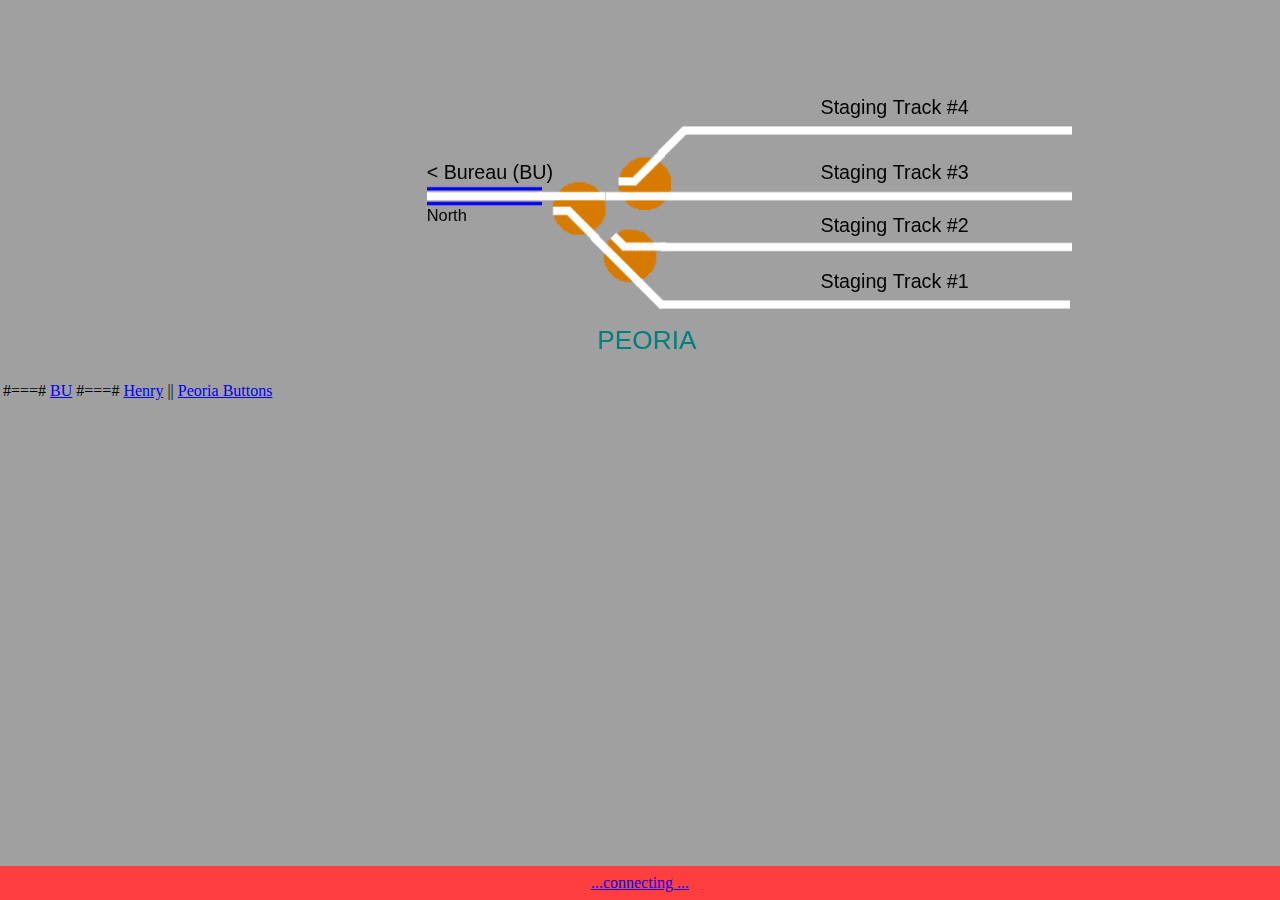
<file: IAIS/www/peoria.html>
<!DOCTYPE html>
<html>
  <head>
    <!--meta http-equiv="refresh" content="8" -->
    <meta http-equiv="Content-Type" content="text/html; charset=UTF-8">
    <link rel="stylesheet" href="iais.css">
    <script src="mqttws31.js" type="text/javascript"></script>    
    <script src="konva.min.js"></script>    
    <script src="txn.js"></script>
    <title>Peoria</title>
    <style>
      body {
        margin: 0;
        padding: 0;
        overflow: hidden;
      }
      
      #stage-parent {
        width: 100%;
      }
    </style>
  </head>
  <body>
    <div id="stage-parent">
      <div id="container">
        <div class="konvajs-content" role="presentation" style="position: relative; width: 800px; height: 600px;">
        </div>
      </div>
    </div>
    <script type="text/javascript">
      SUBSCRIBED1 = 'IAIS/turnout/0145';
      
      MYNAME = 'Peoria';

      DRAGGING = true;
      
      // diag under mainline, draw first
      
      // mainline
      // arr.push( { key:  1, imageIdx: 5, locked: true,  state: true, x:  20, y: 107, width:  85, rotation:    0, ssn: "TxN" } );
      arr.push( { key:  3, imageIdx: 5, locked: true,  state: true, x: 260, y:  100, width: 70, rotation:    0, ssn: "TxN" } );
      // arr.push( { key:  5, imageIdx: 5, locked: true,  state: true, x: 108, y:  94, width: 123, rotation:  -45, ssn: "TxN" } );
           
      arr.push( { key:  7, imageIdx: 2, locked: true,  state: true, x: 260, y:  100, width:  70, rotation:    0, ssn: "TxN" } );
      arr.push( { key:  9, imageIdx: 1, locked:false,  state: true, x:  369, y: 151, width:  40, rotation:  180, ssn: "IAIS\/turnout\/0145\/14" } )
      // arr.push( { key:  9, imageIdx: 0, locked:false,  state: true, x:  95, y:  95, width:  40, rotation:    0, ssn: "IAIS\/turnout\/0145\/99", inv:true } )
      arr.push( { key: 11, imageIdx: 2, locked: true,  state: true, x: 416, y:  60, width: 237, rotation:    0, ssn: "TxN" } );
      arr.push( { key: 12, imageIdx: 2, locked: true,  state: true, x: 409, y: 100, width: 244, rotation:    0, ssn: "TxN" } );
//      arr.push( { key: 13, imageIdx: 0, locked: false, state: true, x: 461, y: 107, width:  40, rotation:  180, ssn: "IAIS\/turnout\/0145\/99" } );
      
//      arr.push( { key: 15, imageIdx: 1, locked: false, state: true, x: 360, y: 107, width:  40, rotation:  180, ssn: "IAIS\/turnout\/0145\/99" } );
      arr.push( { key: 17, imageIdx: 2, locked: true,  state: true, x: 403, y: 131, width: 250, rotation:    0, ssn: "TxN" } );
      arr.push( { key: 23, imageIdx: 0, locked: false, state: true, x: 369, y:  88, width:  40, rotation:    0, ssn: "IAIS\/turnout\/0145\/15" } );
//      arr.push( { key: 25, imageIdx: 1, locked: false, state: true, x: 292, y: 192, width:  40, rotation:  -45, ssn: "IAIS\/turnout\/0145\/02", inv:true } );
//      arr.push( { key: 29, imageIdx: 2, locked: true,  state: true, x: 495, y:  29, width: 161, rotation:    0, ssn: "TxN" } );
      
//      arr.push( { key: 31, imageIdx: 2, locked: true,  state: true, x: 128, y:   3, width: 523, rotation:    0, ssn: "TxN" } );     
//      arr.push( { key: 33, imageIdx: 2, locked: true,  state: true, x: 689, y:   3, width: 60, rotation:    0, ssn: "TxN" } );     

      // siding
//      arr.push( { key: 35, imageIdx: 2, locked: true,  state: true, x:  94, y: 195, width: 222, rotation:    0, ssn: "TxN" } );
      
//      arr.push( { key: 39, imageIdx: 1, locked: false, state: true, x: 325, y:  80, width:  40, rotation:  180, ssn: "IAIS\/turnout\/0145\/99" } );
      arr.push( { key: 41, imageIdx: 0, locked: false, state: true, x: 384, y: 122, width:  40, rotation:   45, ssn: "IAIS\/turnout\/0145\/16" } );
//      arr.push( { key: 43, imageIdx: 1, locked: false, state: true, x: 334, y: 150, width:  40, rotation:  -45, ssn: "IAIS\/turnout\/0145\/99", inv:true } );

      // arr.push( { key: 45, imageIdx: 6, locked: true,  state: true, x: 596, y:  27, width:  40, rotation:    0, ssn: "IAIS\/turnout\/0145\/99" } );
//      arr.push( { key: 47, imageIdx: 0, locked: true,  state: true, x: 690, y:  54, width:  40, rotation:  180, ssn: "IAIS\/turnout\/0145\/99" } );
//      arr.push( { key: 49, imageIdx: 0, locked: false, state: true, x: 496, y:  80, width:  40, rotation:  180, ssn: "IAIS\/turnout\/0145\/99" } );
      // arr.push( { key: 51, imageIdx: 2, locked: true,  state: true, x: 577, y:  97, width:  44, rotation:  135, ssn: "TxN" } );
      
      // track #1
      //arr.push( { key: 53, imageIdx: 2, locked: true,  state: true, x:  94, y: 131, width: 249, rotation:    0, ssn: "TxN" } );
      //arr.push( { key: 54, imageIdx: 2, locked: true,  state: true, x:  94, y: 173, width: 206, rotation:    0, ssn: "TxN" } );
      //arr.push( { key: 55, imageIdx: 2, locked: true,  state: true, x: 324, y:  29, width: 133, rotation:    0, ssn: "TxN" } );
      //arr.push( { key: 57, imageIdx: 2, locked: true,  state: true, x: 123, y:  29, width: 163, rotation:    0, ssn: "TxN" } );
      arr.push( { key: 59, imageIdx: 2, locked: true,  state: true, x: 402, y: 166, width: 250, rotation:    0, ssn: "TxN" } );
      
      // diags
      //arr.push( { key: 71, imageIdx: 2, locked: true,  state: true, x: 368, y:  87, width:  64, rotation:   45, ssn: "TxN" } );
      //arr.push( { key: 73, imageIdx: 2, locked: true,  state: true, x: 319, y: 126, width:  10, rotation:  -45, ssn: "TxN" } );
      //arr.push( { key: 77, imageIdx: 2, locked: true,  state: true, x: 369, y: 132, width:  64, rotation:  -45, ssn: "TxN" } );
      arr.push( { key: 79, imageIdx: 2, locked: true,  state: true, x: 403, y: 158, width:  21, rotation:   45, ssn: "TxN" } );
      
      arr.push( { key: 81, imageIdx: 2, locked: true,  state: true, x: 389, y: 080, width:  21, rotation:  -45, ssn: "TxN" } );
      // arr.push( { key: 83, imageIdx: 2, locked: true,  state: true, x: 176, y:  91, width:  10, rotation:  -45, ssn: "TxN" } );
      // arr.push( { key: 85, imageIdx: 2, locked: true,  state: true, x: 376, y:  75, width:  10, rotation:  -45, ssn: "TxN" } );
      // arr.push( { key: 87, imageIdx: 2, locked: true,  state: true, x: 337, y:  114, width:  19, rotation:  -45, ssn: "TxN" } );

      // X-overs last to be on top
      //arr.push( { key: 89, imageIdx: 4, locked: false, state: true, x: 598, y:  10, width:  58, height: 58, rotation: 0, ssn: "IAIS\/turnout\/0145\/L1" } );
      
      texts = [];
      texts.push( new Konva.Text( { x: 260, y: 100, fontFamily: 'Arial', fontSize: 12, text: '< Bureau (BU)', fill: 'black' } ) );
      texts.push( new Konva.Text( { x: 260, y: 127, fontFamily: 'Arial', fontSize: 10, text: 'North', fill: 'black' } ) );
//      texts.push( new Konva.Text( { x: 685, y:   5, fontFamily: 'Arial', fontSize: 12, text: 'Peoria (PE) >', fill: 'black' } ) );
//      texts.push( new Konva.Text( { x: 715, y: 32, fontFamily: 'Arial', fontSize: 10, text: 'South', fill: 'black' } ) );
      texts.push( new Konva.Text( { x: 500, y:  60, fontFamily: 'Arial', fontSize: 12, text: 'Staging Track #4', fill: 'black' } ) );
      texts.push( new Konva.Text( { x: 500, y: 100, fontFamily: 'Arial', fontSize: 12, text: 'Staging Track #3', fill: 'black' } ) );
      // texts.push( new Konva.Text( { x: 640, y:  65, fontFamily: 'Arial', fontSize: 12, text: 'Escape', fill: 'black' } ) );
      texts.push( new Konva.Text( { x: 500, y: 132, fontFamily: 'Arial', fontSize: 12, text: 'Staging Track #2', fill: 'black' } ) );
      texts.push( new Konva.Text( { x: 500, y: 166, fontFamily: 'Arial', fontSize: 12, text: 'Staging Track #1', fill: 'black' } ) );
//      texts.push( new Konva.Text( { x: 364, y:  33, fontFamily: 'Arial', fontSize: 12, text: 'Siding', fill: 'black' } ) );
//      texts.push( new Konva.Text( { x: 138, y:  200, fontFamily: 'Arial', fontSize: 12, text: 'Track #3', fill: 'black' } ) );
//      texts.push( new Konva.Text( { x: 138, y:  176, fontFamily: 'Arial', fontSize: 12, text: 'Track #2', fill: 'black' } ) );
//      texts.push( new Konva.Text( { x: 138, y:  134, fontFamily: 'Arial', fontSize: 12, text: 'Track #1', fill: 'black' } ) );
//      texts.push( new Konva.Text( { x: 540, y:  100, fontFamily: 'Arial', fontSize: 14, text: 'Centilion Fertilizer', fill: 'black' } ) );
//      texts.push( new Konva.Text( { x: 100, y:  100, fontFamily: 'Arial', fontSize: 14, text: 'Mexichem Specialty Resins', fill: 'black' } ) );
      texts.push( new Konva.Text( { x: 364, y:  200, fontFamily: 'Arial', fontSize: 16, text: 'PEORIA', fill: 'black', fill: '#007F7F' } ) );												      
      // textDebug from txn.js
      texts.push( textDebug );

      for( i = 0; i < texts.length; i++ ) {
        textLayer.add( texts[i] );
      }

      myWidth = 780;
      myHeight = 220;
                      
      var stage = new Konva.Stage( {
        container: 'container',
        width: myWidth,
        height: myHeight
      } );
     
      stage.on( 'click', function( evt ) {
        doIt( evt );
      } );  // on
     
      stage.on( 'tap', function( evt ) {
        doIt( evt );
      } );  // on
     
      loadImages( arr, imageLayer );
     
      stage.add( textLayer );
      stage.add( imageLayer );

      setupClient( MYNAME );
     
      // connect the client
      client.connect( options );

      fitStageIntoParentContainer();
      // adapt the stage on any window resize
      window.addEventListener( 'resize', fitStageIntoParentContainer );
                      
      //
      // Google Drive has the draggable code that was removed here
      //
      function updateText( e ) {
        if ( e ) {
          var lines = [
            'arr.push( { key: ' + e.target.id,
            'imageIdx: ' + e.target.imageIdx,
            'locked: ' + e.target.locked,
            'inv: ' + e.target.inv,		     
            'state: ' + e.target.state,
            'x: ' + e.target.x(),
            'y: ' + e.target.y(),
     
            'width: ' + e.target.width(),
            'height: ' + e.target.height(),
            'rotation: ' + e.target.rotation(),
            'ssn: "' + e.target.ssn + '" } );'
           ];
           var newText = lines.join('; '); 

          document.getElementById('_info').innerHTML = "info ->" + newText;
          textLayer.batchDraw();
        }
      }   
    </script>
    <br>        
    <table>
      <tr>
        <td>#===#</td>
        <td><a href="bureau.html">BU</a></td>
        <td>#===#</td>
        <td><a href="henry.html">Henry</a></td>
        <td>  ||  </td>
        <td><a href="peoria_button.html">Peoria Buttons</a></td>
      </tr>
    </table>
    <p id="_route"></p>
    <p id="_info"></p>
    <div class="footer">
      <a href="/"><div id="_logLine">...connecting ...</div></a>
      <div id="_logSent"></div>
    </div>
  </body>
</html>
</file>
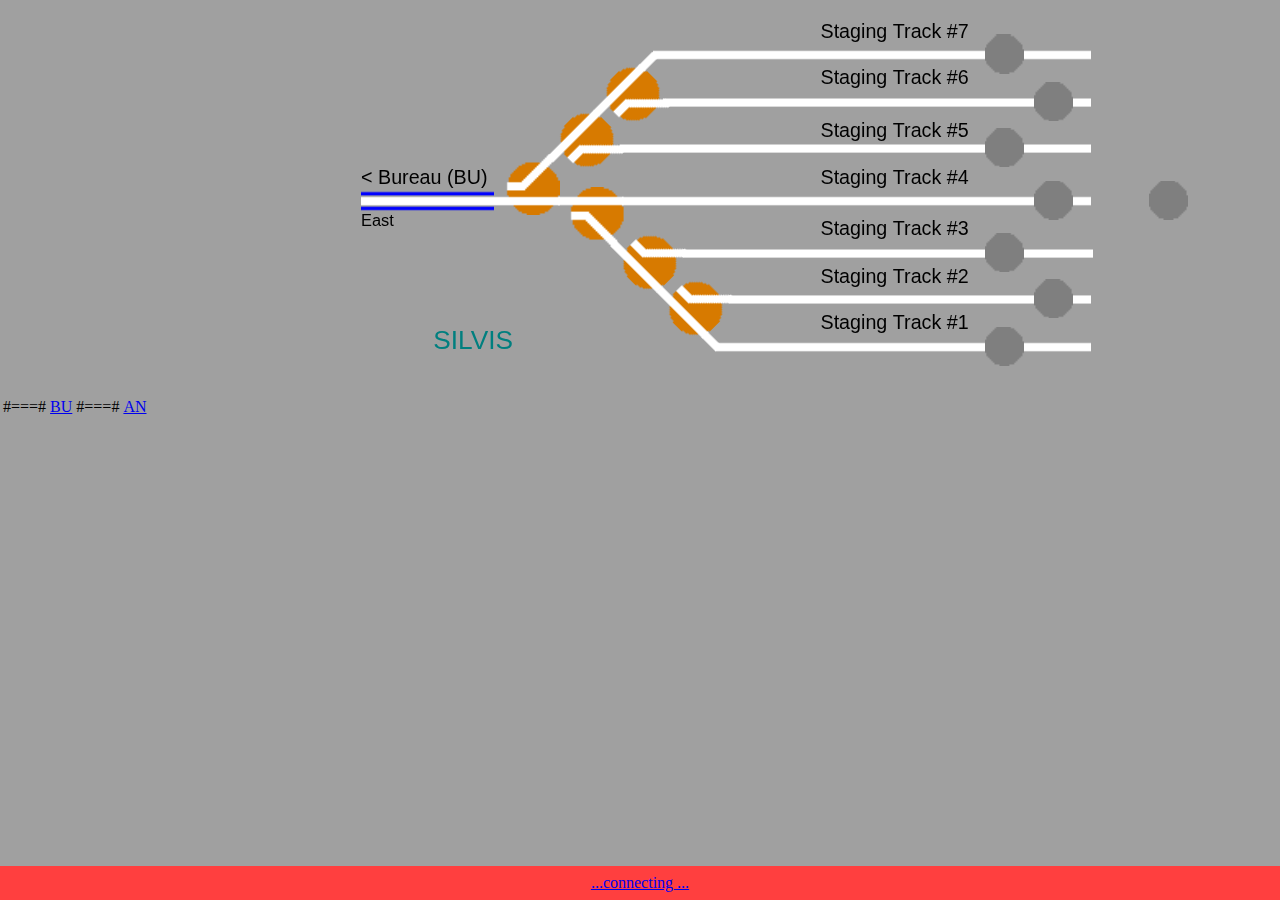
<file: IAIS/www/silvis.html>
<!DOCTYPE html>
<html>
  <head>
    <!--meta http-equiv="refresh" content="8" -->
    <meta http-equiv="Content-Type" content="text/html; charset=UTF-8">
    <link rel="stylesheet" href="iais.css">
    <script src="mqttws31.js" type="text/javascript"></script>    
    <script src="konva.min.js"></script>    
    <script src="txn.js"></script>
    <title>Silvis</title>
    <style>
      body {
        margin: 0;
        padding: 0;
        overflow: hidden;
      }
      
      #stage-parent {
        width: 100%;
      }
    </style>
  </head>
  <body>
    <div id="stage-parent">
      <div id="container">
        <div class="konvajs-content" role="presentation" style="position: relative; width: 800px; height: 600px;">
        </div>
      </div>
    </div>
    <script type="text/javascript">
      SUBSCRIBED1 = 'IAIS/turnout/0173';
      RELAYSCRIBED1 = 'IAIS/turnout/1175';

      var subscriptions = [ "/01", "/02", "/03", "/04", "/05", "/06" ];
      var singlerelays  = [ "/01", "/02", "/03", "/04", "/05", "/07", "/08" ];

      
      MYNAME = 'Silvis';
      
      myWidth = 780;
      myHeight = 230;

      DRAGGING = true;
      
      // diag under mainline, draw first
      
      // mainline
      // arr.push( { key:  1, imageIdx: 5, locked: true,  state: true, x:  20, y: 107, width:  85, rotation:    0, ssn: "TxN" } );
      arr.push( { key:  8, imageIdx: 5, locked: true,  state: true, x: 220, y:  103, width: 81, rotation:    0, ssn: "TxN" } );
      // arr.push( { key:  5, imageIdx: 5, locked: true,  state: true, x: 108, y:  94, width: 123, rotation:  -45, ssn: "TxN" } );
           
      arr.push( { key: 14, imageIdx: 2, locked: true,  state: true, x: 220, y:  103, width:  81, rotation:    0, ssn: "TxN" } );
      arr.push( { key:  9, imageIdx: 1, locked:false,  state: true, x:  380, y: 154, width:  40, rotation:  180, ssn: "IAIS\/turnout\/0173\/02" } )
      // arr.push( { key:  9, imageIdx: 0, locked:false,  state: true, x:  95, y:  95, width:  40, rotation:    0, ssn: "IAIS\/turnout\/0173\/99", inv:true } )
      arr.push( { key:  5, imageIdx: 2, locked: true,  state: true, x: 378, y:  71, width: 287, rotation:    0, ssn: "IAIS" } );
      arr.push( { key:  4, imageIdx: 2, locked: true,  state: true, x: 379, y: 103, width: 286, rotation:    0, ssn: "IAIS" } );
//      arr.push( { key: 13, imageIdx: 0, locked: false, state: true, x: 461, y: 107, width:  40, rotation:  180, ssn: "IAIS\/turnout\/0173\/99" } );
      
//      arr.push( { key: 15, imageIdx: 1, locked: false, state: true, x: 360, y: 107, width:  40, rotation:  180, ssn: "IAIS\/turnout\/0173\/99" } );
      arr.push( { key:  3, imageIdx: 2, locked:  true, state: true, x: 416, y: 135, width: 250, rotation:    0, ssn: "IAIS" } );
      arr.push( { key: 23, imageIdx: 0, locked: false, state: true, x: 301, y:  91, width:  40, rotation:    0, ssn: "IAIS\/turnout\/0173\/01" } );
      arr.push( { key: 25, imageIdx: 1, locked: false, state: true, x: 414, y:  63, width:  40, rotation:  135, ssn: "IAIS\/turnout\/0173\/04" } );
//      arr.push( { key: 29, imageIdx: 2, locked: true,  state: true, x: 495, y:  29, width: 161, rotation:    0, ssn: "TxN" } );
      
//      arr.push( { key: 31, imageIdx: 2, locked: true,  state: true, x: 128, y:   3, width: 523, rotation:    0, ssn: "TxN" } );     
//      arr.push( { key: 33, imageIdx: 2, locked: true,  state: true, x: 689, y:   3, width: 60, rotation:    0, ssn: "TxN" } );     

      // siding
//      arr.push( { key: 35, imageIdx: 2, locked: true,  state: true, x:  94, y: 195, width: 222, rotation:    0, ssn: "TxN" } );
      
      arr.push( { key: 39, imageIdx: 1, locked: false, state: true, x: 386, y:  91, width:  40, rotation:  135, ssn: "IAIS\/turnout\/0173\/03" } );
      arr.push( { key: 41, imageIdx: 0, locked: false, state: true, x: 396, y: 126, width:  40, rotation:   45, ssn: "IAIS\/turnout\/0173\/05" } );
      arr.push( { key: 43, imageIdx: 0, locked: false, state: true, x: 424, y: 154, width:  40, rotation:   45, ssn: "IAIS\/turnout\/0173\/06" } );

      // arr.push( { key: 45, imageIdx: 6, locked: true,  state: true, x: 596, y:  27, width:  40, rotation:    0, ssn: "IAIS\/turnout\/0173\/99" } );
//      arr.push( { key: 47, imageIdx: 0, locked: true,  state: true, x: 690, y:  54, width:  40, rotation:  180, ssn: "IAIS\/turnout\/0173\/99" } );
//      arr.push( { key: 49, imageIdx: 0, locked: false, state: true, x: 496, y:  80, width:  40, rotation:  180, ssn: "IAIS\/turnout\/0173\/99" } );
      // arr.push( { key: 51, imageIdx: 2, locked: true,  state: true, x: 577, y:  97, width:  44, rotation:  135, ssn: "TxN" } );
      
      // track #1
      //arr.push( { key: 53, imageIdx: 2, locked: true,  state: true, x:  94, y: 131, width: 249, rotation:    0, ssn: "TxN" } );
      arr.push( { key:  6, imageIdx: 2, locked: true,  state: true, x: 404, y:  43, width: 261, rotation:    0, ssn: "IAIS" } );
      arr.push( { key:  7, imageIdx: 2, locked: true,  state: true, x: 398, y:  14, width: 267, rotation:    0, ssn: "IAIS" } );
      arr.push( { key:  1, imageIdx: 2, locked: true,  state: true, x: 436, y: 192, width: 229, rotation:    0, ssn: "IAIS" } );
      arr.push( { key:  2, imageIdx: 2, locked: true,  state: true, x: 444, y: 163, width: 221, rotation:    0, ssn: "IAIS" } );

      arr.push( { key:101, imageIdx:15, locked:false,  state: true, x: 600, y: 199, width: 24, rotation:    0, ssn: "IAIS\/turnout\/1173\/01", seq: ";1;-2;5;6" } );
      arr.push( { key:102, imageIdx:15, locked:false,  state: true, x: 630, y: 170, width: 24, rotation:    0, ssn: "IAIS\/turnout\/1173\/02", seq: ";1;-2;5;-6" } );
      arr.push( { key:103, imageIdx:15, locked:false,  state: true, x: 600, y: 142, width: 24, rotation:    0, ssn: "IAIS\/turnout\/1173\/03", seq: ";1;-2;-5;" } );
      arr.push( { key:104, imageIdx:15, locked:false,  state: true, x: 630, y: 110, width: 24, rotation:    0, ssn: "IAIS\/turnout\/1173\/04", seq: ";1;2" } );
      arr.push( { key:105, imageIdx:15, locked:false,  state: true, x: 600, y:  78, width: 24, rotation:    0, ssn: "IAIS\/turnout\/1173\/05", seq: ";-1;-3" } );
      arr.push( { key:106, imageIdx:15, locked:false,  state: true, x: 630, y:  50, width: 24, rotation:    0, ssn: "IAIS\/turnout\/1173\/07", seq: ";-1;3;-4" } );
      arr.push( { key:107, imageIdx:15, locked:false,  state: true, x: 600, y:  21, width: 24, rotation:    0, ssn: "IAIS\/turnout\/1173\/08", seq: ";-1;3;4" } );

      // all off
      arr.push( { key:200, imageIdx:15, locked:false,  state: true, x: 700, y: 110, width: 24, rotation:    0, ssn: "ALLOFF", seq: "!" } );
      

      // diags
      //arr.push( { key: 71, imageIdx: 2, locked: true,  state: true, x: 368, y:  87, width:  64, rotation:   45, ssn: "TxN" } );
      //arr.push( { key: 73, imageIdx: 2, locked: true,  state: true, x: 319, y: 126, width:  10, rotation:  -45, ssn: "TxN" } );
      //arr.push( { key: 77, imageIdx: 2, locked: true,  state: true, x: 369, y: 132, width:  64, rotation:  -45, ssn: "TxN" } );
      arr.push( { key: 79, imageIdx: 2, locked: true,  state: true, x: 443, y: 190, width:  12, rotation:   45, ssn: "TxN" } );
      
      arr.push( { key: 81, imageIdx: 2, locked: true,  state: true, x: 377, y:  28, width:  12, rotation:  -45, ssn: "TxN" } );
      // arr.push( { key: 83, imageIdx: 2, locked: true,  state: true, x: 176, y:  91, width:  10, rotation:  -45, ssn: "TxN" } );
      // arr.push( { key: 85, imageIdx: 2, locked: true,  state: true, x: 376, y:  75, width:  10, rotation:  -45, ssn: "TxN" } );
      // arr.push( { key: 87, imageIdx: 2, locked: true,  state: true, x: 337, y:  114, width:  19, rotation:  -45, ssn: "TxN" } );

      // X-overs last to be on top
      //arr.push( { key: 89, imageIdx: 4, locked: false, state: true, x: 598, y:  10, width:  58, height: 58, rotation: 0, ssn: "IAIS\/turnout\/0173\/L1" } );
      
      texts = [];
      texts.push( new Konva.Text( { x: 220, y: 103, fontFamily: 'Arial', fontSize: 12, text: '< Bureau (BU)', fill: 'black' } ) );
      texts.push( new Konva.Text( { x: 220, y: 130, fontFamily: 'Arial', fontSize: 10, text: 'East', fill: 'black' } ) );
//      texts.push( new Konva.Text( { x: 685, y:   5, fontFamily: 'Arial', fontSize: 12, text: 'Peoria (PE) >', fill: 'black' } ) );
//      texts.push( new Konva.Text( { x: 715, y: 32, fontFamily: 'Arial', fontSize: 10, text: 'South', fill: 'black' } ) );
      texts.push( new Konva.Text( { x: 500, y:  74, fontFamily: 'Arial', fontSize: 12, text: 'Staging Track #5', fill: 'black' } ) );
      texts.push( new Konva.Text( { x: 500, y: 103, fontFamily: 'Arial', fontSize: 12, text: 'Staging Track #4', fill: 'black' } ) );
      // texts.push( new Konva.Text( { x: 640, y:  65, fontFamily: 'Arial', fontSize: 12, text: 'Escape', fill: 'black' } ) );
      texts.push( new Konva.Text( { x: 500, y: 134, fontFamily: 'Arial', fontSize: 12, text: 'Staging Track #3', fill: 'black' } ) );
      texts.push( new Konva.Text( { x: 500, y: 163, fontFamily: 'Arial', fontSize: 12, text: 'Staging Track #2', fill: 'black' } ) );
//      texts.push( new Konva.Text( { x: 364, y:  33, fontFamily: 'Arial', fontSize: 12, text: 'Siding', fill: 'black' } ) );
      texts.push( new Konva.Text( { x: 500, y:   14, fontFamily: 'Arial', fontSize: 12, text: 'Staging Track #7', fill: 'black' } ) );
      texts.push( new Konva.Text( { x: 500, y:   42, fontFamily: 'Arial', fontSize: 12, text: 'Staging Track #6', fill: 'black' } ) );
      texts.push( new Konva.Text( { x: 500, y:  191, fontFamily: 'Arial', fontSize: 12, text: 'Staging Track #1', fill: 'black' } ) );
//      texts.push( new Konva.Text( { x: 540, y:  100, fontFamily: 'Arial', fontSize: 14, text: 'Centilion Fertilizer', fill: 'black' } ) );
//      texts.push( new Konva.Text( { x: 100, y:  100, fontFamily: 'Arial', fontSize: 14, text: 'Mexichem Specialty Resins', fill: 'black' } ) );
      texts.push( new Konva.Text( { x: 264, y:  200, fontFamily: 'Arial', fontSize: 16, text: 'SILVIS', fill: 'black', fill: '#007F7F' } ) );												      
      // textDebug from txn.js
      texts.push( textDebug );

      for( i = 0; i < texts.length; i++ ) {
        textLayer.add( texts[i] );
      }
                      
      var stage = new Konva.Stage( {
        container: 'container',
        width: myWidth,
        height: myHeight
      } );
     
      stage.on( 'click', function( evt ) {
        doIt( evt );
      } );  // on
     
      stage.on( 'tap', function( evt ) {
        doIt( evt );
      } );  // on
     
      loadImages( arr, imageLayer );
     
      stage.add( textLayer );
      stage.add( imageLayer );

      setupClient( MYNAME );
     
      // connect the client
      client.connect( options );

      fitStageIntoParentContainer();
      // adapt the stage on any window resize
      window.addEventListener( 'resize', fitStageIntoParentContainer );
                      

      // subscriptions hols all the topic ends,
      // move the tunrout in myIndex to the CLOSED if positive and THROWN if negative
      function moveThisOneNow( myIndex ) {
        if( myIndex == "" ) return;
        index = parseInt( myIndex, 10 );
        if( index > 0 ) {
          //console.log( "+" + subscriptions[Math.abs( index )-1] );
          publish( SUBSCRIBED1+subscriptions[Math.abs( index )-1], "CLOSED" );
        } else {
          //console.log( "-" + subscriptions[Math.abs( index )-1] );
          publish( SUBSCRIBED1+subscriptions[Math.abs( index )-1], "THROWN" );
        } // if
      } // moveThisOneNow( myIndex )


      // split .seq by semicolon and move that turnout
      function butClick( e ) {
        splitParts = e.split(";");   // the first element, "" will not be used
        numElements = splitParts.length;        
         splitParts.forEach( moveThisOneNow );
      } // butClick( e )

      // function butClick( e ) {
      //   buttonId = e.target.id[3];
      //   console.log( buttonId );
      //   setClearServos( onStates[buttonId], offStates[buttonId] );
      //   state |= onStates[buttonId];
      //   state &= ~offStates[buttonId];
      //   checkRoute();
      // } // butClick( e )

            //
      // Google Drive has the draggable code that was removed here
      //
      function updateText( e ) {
        if ( e ) {
          var lines = [
            'arr.push( { key: ' + e.target.id,
            'imageIdx: ' + e.target.imageIdx,
            'locked: ' + e.target.locked,
            'inv: ' + e.target.inv,		     
            'state: ' + e.target.state,
            'x: ' + e.target.x(),
            'y: ' + e.target.y(),
     
            'width: ' + e.target.width(),
            'height: ' + e.target.height(),
            'rotation: ' + e.target.rotation(),
            'ssn: "' + e.target.ssn + '" } );'
           ];
           var newText = lines.join('; '); 

          document.getElementById('_info').innerHTML = "info ->" + newText;
          textLayer.batchDraw();
        }
      }
    </script>
    <br>        
    <table>
      <tr>
        <td>#===#</td>
        <td><a href="bureau.html">BU</a></td>
        <td>#===#</td>
        <td><a href="annawan.html">AN</a></td>
      </tr>
    </table>
    <p id="_route"></p>
    <p id="_info"></p>
    <div class="footer">
      <a href="/"><div id="_logLine">...connecting ...</div></a>
      <div id="_logSent"></div>
    </div>
  </body>
</html>
</file>
<file: IAIS/www/iais.css>
/**
 * TxNamib Styles
 */
html {
  height: 100%;
  box-sizing: border-box;
  background-color: #A0A0A0;
}

*,
*:before,
*:after {
  box-sizing: inherit;
}


body {
/*  position: relative; */
  margin: 0;
/*  padding-bottom: 6rem;
  min-height: 100%;
  font-family: "Helvetica Neue", Arial, sans-serif;
*/
  padding:          0;
  overflow:         hidden;
  background-color: #A0A0A0;
  height:           100%;
  overflow:         auto;
}

#large-container {
    width:   3500px;
    height:  500px;
    overflow: hidden;
}

#scroll-container {
    width:    calc(100% - 22px);
    height:   calc(100vh - 52px);
    overflow: auto;
    margin:   10px;
    border:   1px solid grey;
}

.btn-group .btn {
    /* background-color: #4CAF50; */ /* Green */
    border: 1px solid;
    color: black;
    padding: 15px 32px;
    text-align: center;
    text-decoration: none;
    display: inline-block;
    font-size: 16px;
    cursor: pointer;
    width: 250px;
    display: block;
}

.btn-group .btn:not(:last-child) {
    border-bottom: none; /* Prevent double borders */
}

.btn-group .btn:hover {
    background-color: #3e8e41;
}

.btn-group2 .btn {
    /* background-color: #4CAF50; */ /* Green */
    border: 1px solid;
    color: black;
    padding: 15px 32px;
    text-align: center;
    text-decoration: none;
    display: inline-block;
    font-size: 16px;
    cursor: pointer;
    width: 250px;
    display: block;
}

.btn-group2 .btn:not(:last-child) {
    border-bottom: none; /* Prevent double borders */
}

.btn-group2 .btn:hover {
    background-color: #3e418e;
}

/**
 * Footer Styles
 */
.footer {
  position: absolute;
  right: 0;
  bottom: 0;
  left: 0;
  padding: 0.5rem;
  background-color: #ff3f3f;
  text-align: center;
}
</file>
